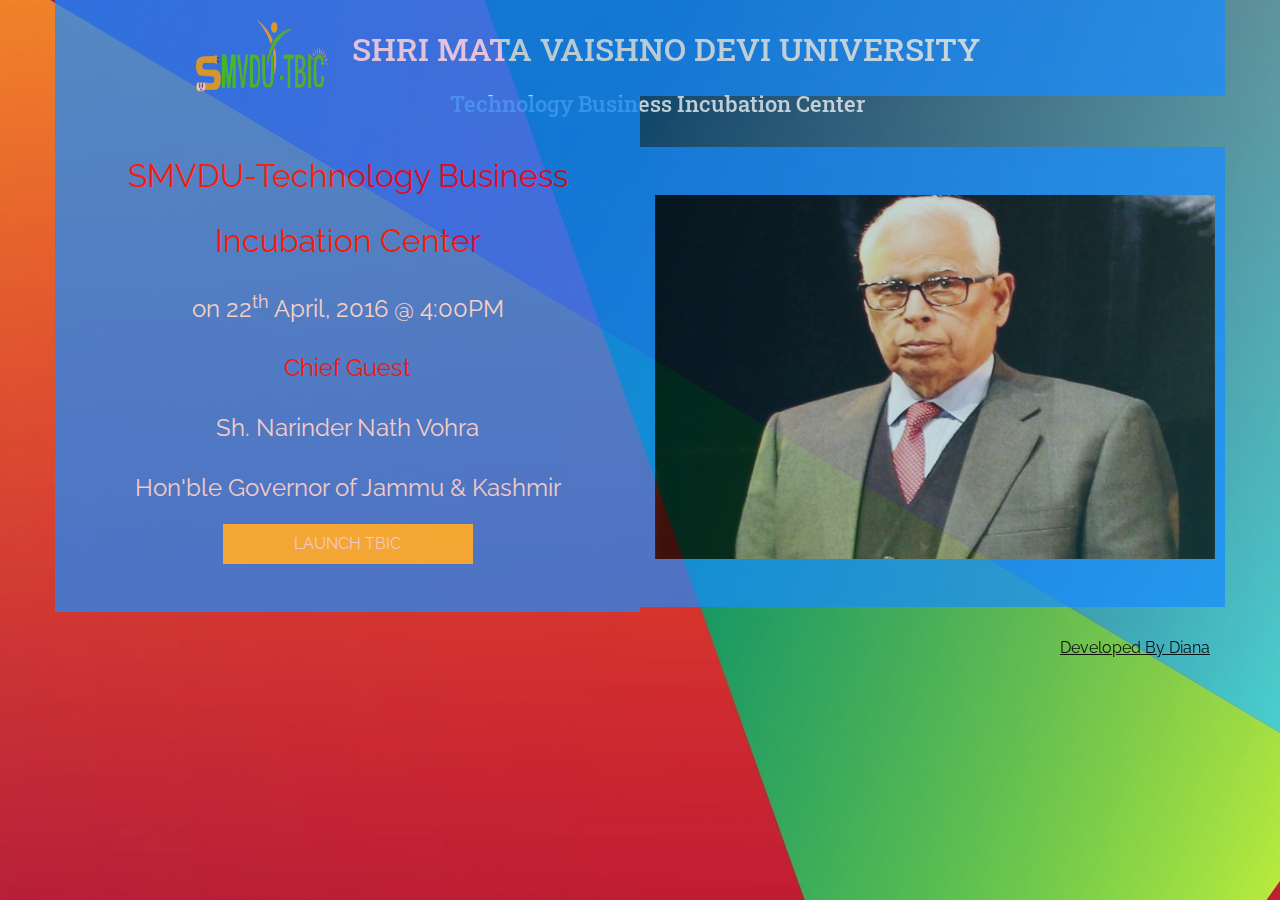
<file: index.html>
<html lang="en" class="gr__TBIC_smvdu_ac_in"><head>
        <meta charset="utf-8">
        <meta http-equiv="X-UA-Compatible" content="IE=edge">
        <meta name="viewport" content="width=device-width, initial-scale=1">
        <meta name="description" content="">
        <meta name="author=diana" content="SMVD University">
        <title>SMVDU-TBIC</title>
        <link href="css/theme.css" rel="stylesheet">
        <link href="css/style.css" rel="stylesheet">
        <link type="text/css" rel="stylesheet" href="css/flipclock.css">
        <link href="https://fonts.googleapis.com/css?family=Roboto+Slab:400,300,700,100" rel="stylesheet" type="text/css">
        <link href="https://fonts.googleapis.com/css?family=Raleway:300,700,900,500" rel="stylesheet" type="text/css">
        <link rel="icon" href="img/logo.jpg" type="image/jpg">
        
    <style type="text/css"></style></head>
    <body style="background-image:url(img/mult.jpg);background-repeat: repeat; opacity:0.9; overflow-x: hidden" data-gr-c-s-loaded="true">
        <section id="about"  class="number wow fadeInUp" data-wow-delay="300ms">
            <div class="container-fluid" >
                <div class="container">
                    <div class="row">
                    <div class="col-md-12 opaline">
                    <img src="img/logo.jpg" alt="" class="img-responsive" style="height:90px; width:140px;position: fixed;top: 1%;left: 15%;">
                                <h2 style="position: fixed; color:black;top: 1%;left: 25%; color:white;  font-size: 200%">&nbsp;&nbsp;&nbsp;&nbsp;SHRI MATA VAISHNO DEVI UNIVERSITY</h2>
                                <h5 style="position: fixed;top: 9%;left: 32%; color:white">&nbsp;&nbsp;&nbsp;&nbsp;&nbsp;&nbsp;&nbsp;&nbsp;Technology Business Incubation Center</h5>
                    </div>
                    </div>
                    <div class="row">
                        <div class="col-md-6 opaline">
                            <div class="row">
                                <div class="col-md-12 text-center">
            
                                    <p style="font-size: 200%"><span style="color:red;">SMVDU-Technology Business Incubation Center</p>
                                 <p style="font-size: 150%">on 22<sup>th</sup> April, 2016 @ 4:00PM</p>
                                     <p style="color:red; font-size: 150%">Chief Guest</p>
                                    <p style="font-size: 150%">Sh. Narinder Nath Vohra</p>
                                    <p style="font-size: 150%">Hon'ble Governor of  Jammu & Kashmir</p>
                                    <a data-scroll class="btn btn-start btn-warning " style="width:250px;" href="smvdu_tbic.html">LAUNCH TBIC</a>
                                </div>
                            </div>
                        </div>
                        <div class="col-md-6 opaline" style="margin-top:51px;">
                        <image width="560" height="364" src="img/cn1.jpg" frameborder="0" allowfullscreen=""></image>                       
                        </div>
                    </div>
                    
        </section>
   


   <div style="text-align:right;  margin-right:70px; margin-top:20px;">
   <a href="http://nilay1101.github.io/Diana/" style="color:black;"><u>Developed By Diana</u></a></div>
       <script src="js/jquery-2.1.4.min.js"></script>
        <script src="js/bootstrap.min.js"></script>
    
 <script>
      $(document).ready(function() {
                                // This command is used to initialize some elements and make them work 
                               
                    
                              $('.mod3').tooltip({title: "click here to enter",animation: true});
                          }
                             
    </script>

</body>
</html>
</file>
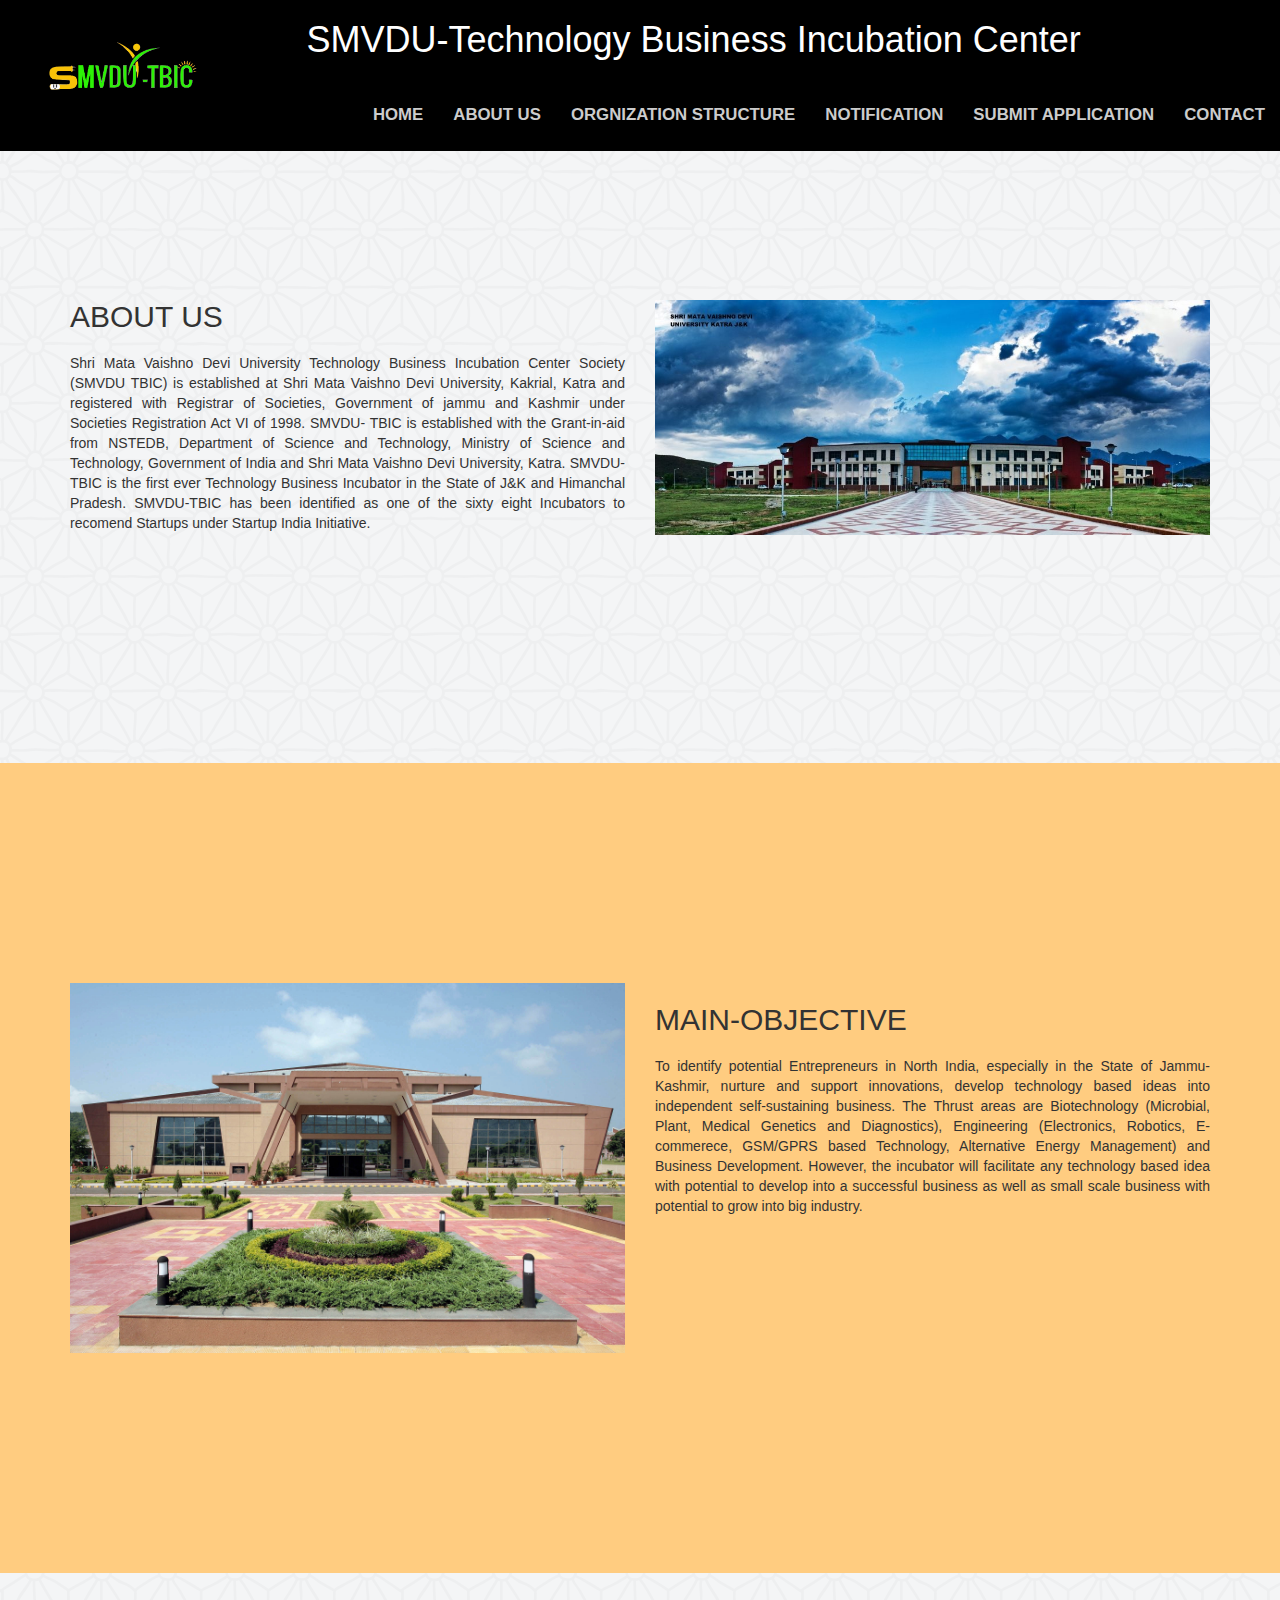
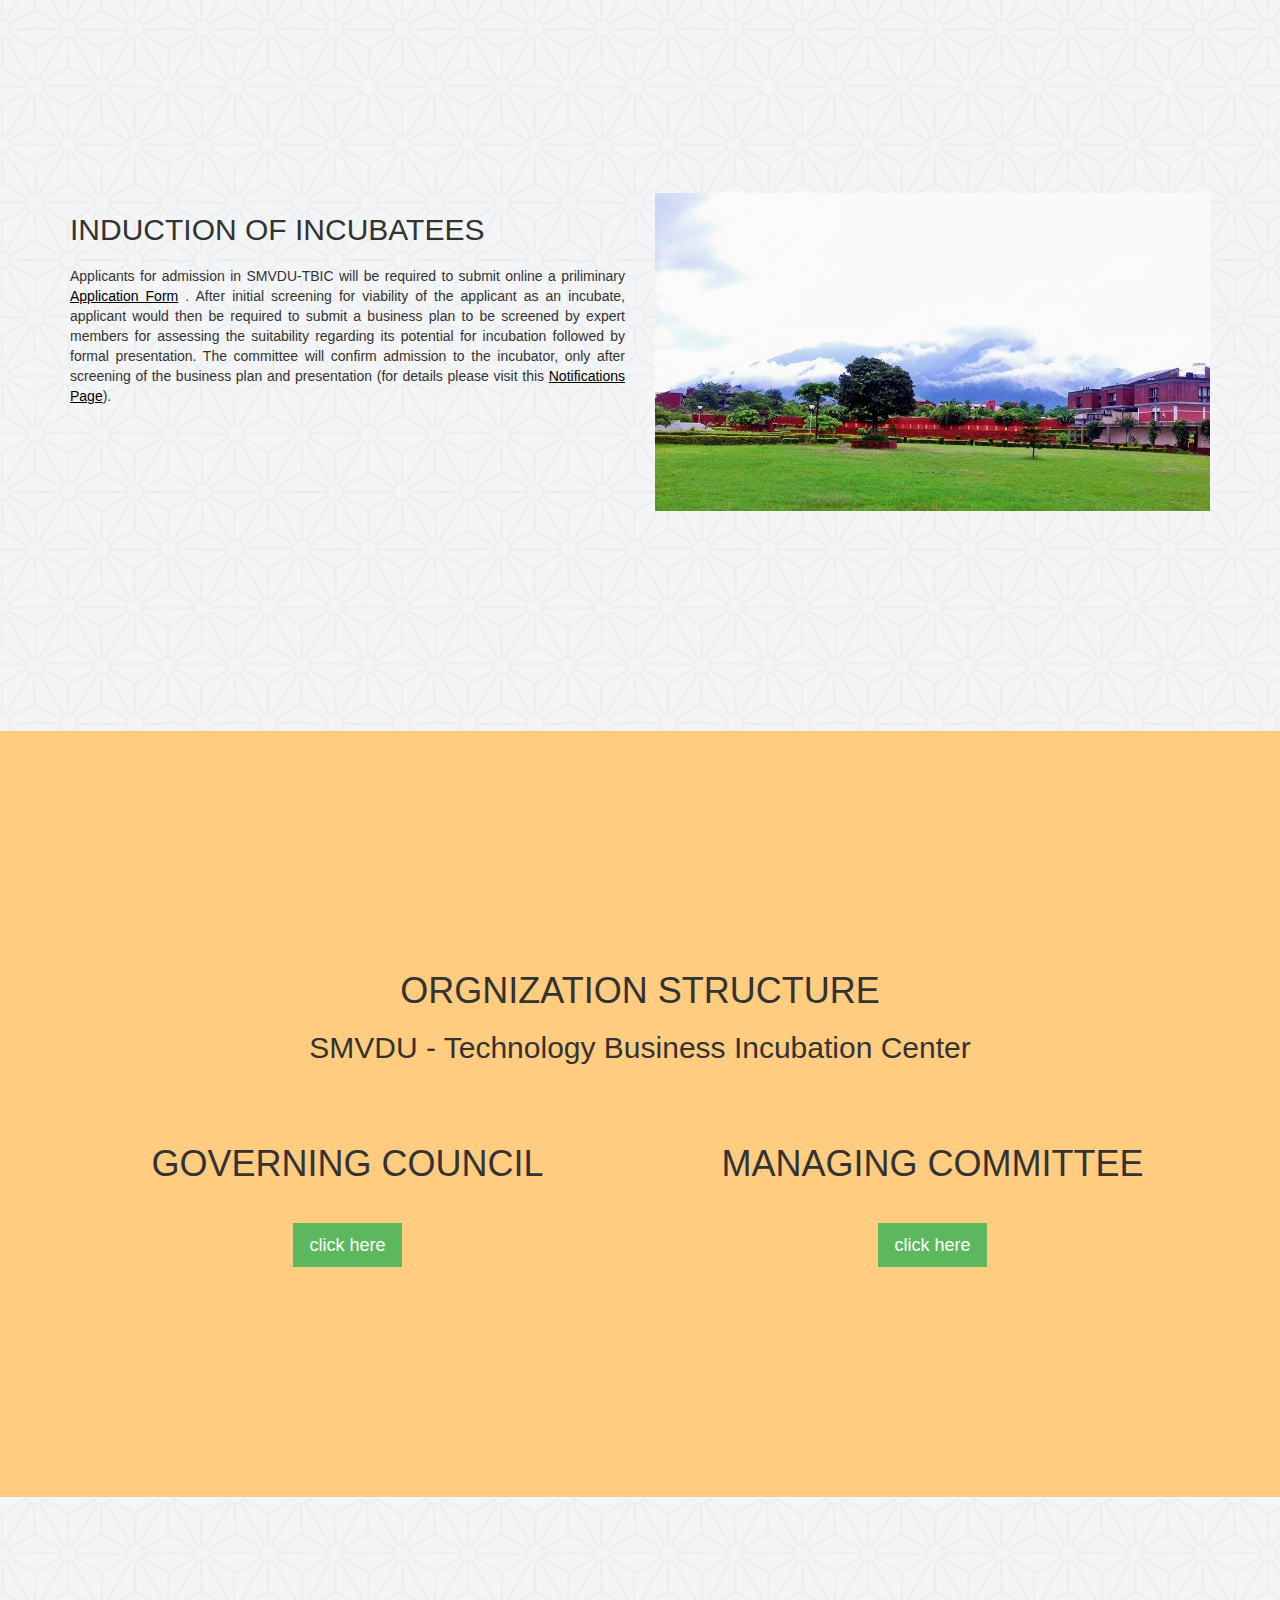
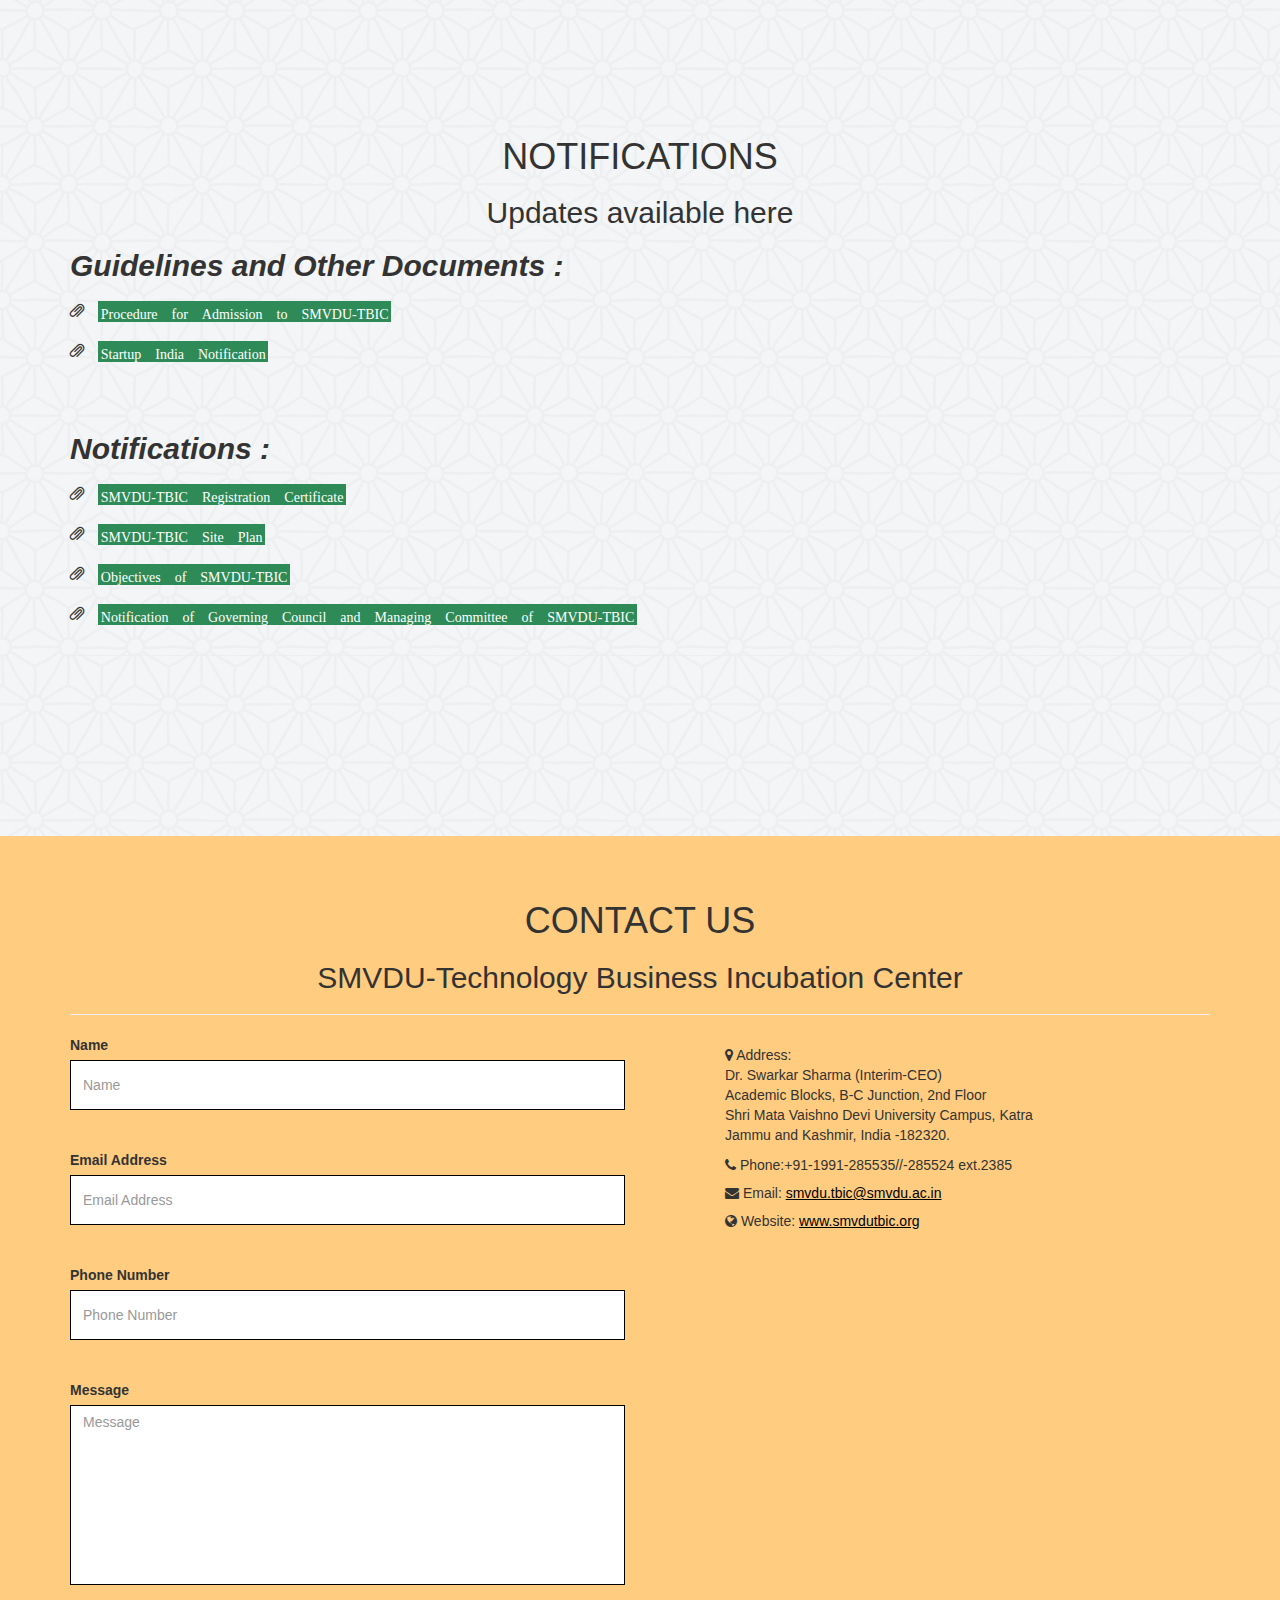
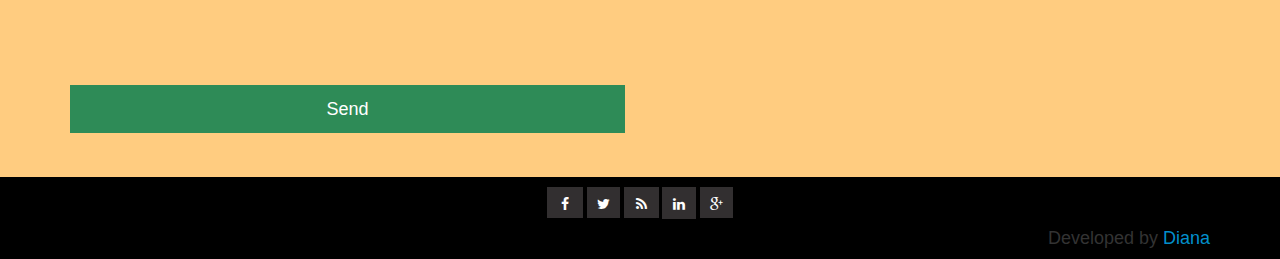
<file: content.html>
<html><head>
    <meta charset="utf-8">
    <title>SMVDU-TBIC</title>
    <meta name="description" content="Shri Mata Vaishno Devi University Technology Business Incubation Center Society (SMVDU TBIC) is established at Shri Mata Vaishno Devi University, Kakrial, Katra and registered with Registrar of Societies, Government of jammu and Kashmir under Societies Registration Act VI of 1998. SMVDU-TBIC is established with the Grant-in-aid of approximately Five Crores from NSTEDB, Department of Science and Technology, Ministry of Science and Technology, Government of India.">
    <meta name="keywords" content="Shri Mata Vaishno Devi University, Technology Business Incubation Center, SMVDU, SMVDU-TBIS, NSTEDB, Department of Science and Technology, Ministry of Science and Technology, Government of India.">
    <meta name="author=madan" content="SMVDU-TBIC">
    <meta name="viewport" content="width=device-width, initial-scale=1.0">
    <meta name="description" content="">
    <title>SMVDU-TBIC</title>
    <link href="css/bootstrap.min.css" rel="stylesheet">
    <link href="css/animate.min.css" rel="stylesheet">
    <link href="css/font-awesome.min.css" rel="stylesheet">
    <link href="css/scrolling-nav.css" rel="stylesheet">
    <link href="css/main.css" rel="stylesheet">
    <link id="css-preset" href="css/presets/preset1.css" rel="stylesheet">
    <link href="css/responsive.css" rel="stylesheet">
    <script src="https://ajax.googleapis.com/ajax/libs/jquery/1.12.0/jquery.min.js"></script>
    <!--[if lt IE 9]>
      <script src="js/html5shiv.js"></script>
      <script src="js/respond.min.js"></script>
    <![endif]-->
    <link href="http://fonts.googleapis.com/css?family=Open+Sans:300,400,600,700" rel="stylesheet" type="text/css">
    <link rel="shortcut icon" href="img/logo.jpg">
  </head><body data-spy="scroll" data-target=".nav" data-offset="50">
    <!--.preloader-->
    <div class="preloader">
      <i class="fa fa-circle-o-notch fa-spin"></i>
    </div>
    <!--/.preloader-->
    <!--starting of navigation bar -->
    <header id="home">
      <nav class="navbar   navbar-fixed-top" role="navigation" style="background-color: black;">
        <div class="container-fluid">
          <div class="navbar-header page-scroll">
            <button type="button" class="navbar-toggle" data-toggle="collapse" data-target=".navbar-ex1-collapse">
              <span class="sr-only">Toggle navigation</span>
              <span class="icon-bar"></span>
              <span class="icon-bar"></span>
              <span class="icon-bar"></span>
            </button>
            <h1 style="float:right; margin-top:0px; margin-left:0px;  font-style:bold;text-shadow:6px; font-stretch:5px; color :white;">&nbsp;&nbsp;&nbsp;&nbsp;&nbsp;&nbsp;&nbsp;&nbsp;&nbsp;SMVDU-Technology
              Business Incubation Center&nbsp;&nbsp;&nbsp;</h1>
            <a class="navbar-brand page-scroll" href="smvdu_tbic.html"> 
              <h1 style="float:left; margin-top:0px; margin-left:30px; "><img href="smvdu_tbic.html" class="img- responsive" src="img/logo.jpg" alt="logo" style="height:60px;">
              </h1>
          </a>
          </div>
          <!-- Collect the nav links, forms, and other content for toggling -->
          <div class="collapse navbar-collapse navbar-ex1-collapse" style="float:bottom;">
            <ul class="nav navbar-nav navbar-right">
              <!-- Hidden li included to remove active class from about link when scrolled
              up past about section -->
              <li>
                <a class="page-scroll" href="smvdu_tbic.html">Home</a>
              </li>
              <li>
                <a class="page-scroll" href="#features">About us</a>
              </li>
              <li>
                <a class="page-scroll" href="#orgnization">Orgnization Structure</a>
              </li>
              <li>
                <a class="page-scroll" href="#noti">Notification</a>
              </li>
              <li>
                <a class="page-scroll" href="https://docs.google.com/forms/d/1EBMcqpjV7XUwqPvpuGTLwEDQfrjT7JKwtShl37h8wWQ/viewform">Submit Application</a>
              </li>
              <li>
                <a class="page-scroll" href="#contact">Contact</a>
              </li>
            </ul>
          </div>
          <!-- /.navbar-collapse -->
        </div>
        <!-- /.container -->
      </nav>
    </header>


    <!--end of navigation bar -->
    <!--strting of about us section -->
    <section id="features" class="section main-feature-gray container-fluid" style="background:url(img/asanoha.png);">
      <div class="container" style="font-color:black;">
        <div class="row">
          <div class="col-md-6  col-sm-6 wow animated fadeInRightBig" data-wow-duration="1000ms" data-wow-delay="300ms">
            <div class="feature-item" style="margin-top:80px;">
              <h2 class="title-small" style="text-decoration:none;">ABOUT US</h2>
              <p class="text-justify">Shri Mata Vaishno Devi University Technology Business Incubation Center
                Society (SMVDU TBIC) is established at Shri Mata Vaishno Devi University,
                Kakrial, Katra and registered with Registrar of Societies, Government of
                jammu and Kashmir under Societies Registration Act VI of 1998. SMVDU- TBIC
                is established with the Grant-in-aid from NSTEDB, Department of Science
                and Technology, Ministry of Science and Technology, Government of India
                and Shri Mata Vaishno Devi University, Katra. SMVDU-TBIC is the first ever
                Technology Business Incubator in the State of J&amp;K and Himanchal Pradesh.
                SMVDU-TBIC has been identified as one of the sixty eight Incubators to
                recomend Startups under Startup India Initiative.</p>
            </div>
          </div>
          <div style="margin-top:80px;" class="col-md-6 col-sm-6 wow animated fadeInLeftBig" data-wow-duration="1000ms" data-="" wow-delay="300ms">
            <img src="img/slider1.jpg" class="img-responsive" alt="smvdu">
          </div>
        </div>
      </div>
    </section>
    <!--end of about section -->
    <section id="incubation" class="section container-fluid" style="background-color:#FFCC80">
      <div class="container">
        <div class="row">
          <div class="col-md-6 col-sm-6 wow animated fadeInRightBig" data-wow-duration="1000ms" data-wow-delay="300ms">
            <img src="img/slider2.jpg" class="img-responsive" alt="">
          </div>
          <div class="col-md-6 col-sm-6 wow animated fadeInLeftBig" data-wow-duration="1000ms" data-wow-delay="300ms">
            <div class="feature-item">
              <h2 class="title-small" style="text-decoration:none;">MAIN-OBJECTIVE</h2>
              <p class="text-justify">To identify potential Entrepreneurs in North India, especially in the
                State of Jammu-Kashmir, nurture and support innovations, develop technology
                based ideas into independent self-sustaining business. The Thrust areas
                are Biotechnology (Microbial, Plant, Medical Genetics and Diagnostics),
                Engineering (Electronics, Robotics, E-commerece, GSM/GPRS based Technology,
                Alternative Energy Management) and Business Development. However, the incubator
                will facilitate any technology based idea with potential to develop into
                a successful business as well as small scale business with potential to
                grow into big industry.</p>
            </div>
          </div>
        </div>
      </div>
    </section>
    <section id="main-features" class="section container-fluid main-feature-gray" style="background:url(img/asanoha.png);">
      <div class="container">
        <div class="row">
          <div class="col-md-6 col-sm-6 wow animated fadeInLeftBig" data-wow-duration="1000ms" data-wow-delay="300ms">
            <div class="feature-item">
              <h2 class="title-small" style="text-decoration:none;">INDUCTION OF INCUBATEES</h2>
              <p class="text-justify">Applicants for admission in SMVDU-TBIC will be required to submit online
                a priliminary
                <a href="https://docs.google.com/a/smvdu.ac.in/forms/d/1EBMcqpjV7XUwqPvpuGTLwEDQfrjT7JKwtShl37h8wWQ" style="color:black;" class="clik"><u>Application Form</u></a>
                <u></u>. After initial screening for viability of the applicant as an incubate,
                applicant would then be required to submit a business plan to be screened
                by expert members for assessing the suitability regarding its potential
                for incubation followed by formal presentation. The committee will confirm
                admission to the incubator, only after screening of the business plan and
                presentation (for details please visit this
                <a href="#noti" style="color:black;"><u>Notifications Page</u></a>).</p>
            </div>
          </div>
          <div class="col-md-6 col-sm-6 wow animated fadeInRightBig" data-wow-duration="1000ms" data-wow-delay="300ms">
            <img src="img/slider3.jpg" class="img-responsive" alt="">
          </div>
        </div>
      </div>
    </section>
    <!--starting of orgnization section-->
    <section id="orgnization" class="section" style="background-color: #FFCC80">
      <div class="container">
        <div class="section-header">
          <h1 class="section-title wow animated fadeInRight" data-wow-duration="1000ms" data-wow-delay="300ms" style="text-align:center; text-decoration:none;">ORGNIZATION STRUCTURE</h1>
          <h2 class="section-subtitle wow  animated fadeInRight" data-wow-duration="1000ms" data-wow-delay="400ms" style="text-align:center;">SMVDU - Technology Business Incubation Center</h2>
          <div class="row" style=" margin-top:60px;">
            <div class="col-md-6">
              <h1 style="text-align:center;">GOVERNING COUNCIL
                <br>
                <br>
                <button class="btn btn-success btn-lg showbtn" ;="" "=" " style="text-align:center
                " margin-left:=" " 30px;"="">click here</button>
              </h1>
              <table class="table table-hover table-bordered showtbl hideit" style="text-align:left;">
                <tbody>
                  <tr>
                    <th scope="row">1</th>
                    <td>Prof. Sanjeev Jain, Hon'ble Vice Chancellor, SMVDU</td>
                    <td>Chairperson</td>
                  </tr>
                  <tr>
                    <th scope="row">2</th>
                    <td>Prof. V. Verma, Dean Faculty of Engineering, SMVDU</td>
                    <td>Vice-Chairperson</td>
                  </tr>
                  <tr>
                    <th scope="row">3</th>
                    <td>Sh. Ajeet K. Sahu, CEO, SMVDSB, Katra</td>
                    <td>Member</td>
                  </tr>
                  <tr>
                    <th scope="row">4</th>
                    <td>Sh. Satesh Nehru, Secretary S&amp;T Deptt., J&amp;K Govt, Jammu </td>
                    <td>External Member</td>
                  </tr>
                  <tr>
                    <th scope="row">5</th>
                    <td>Sh. Harkesh Mittal, Member Secretary NSTEDB, DST, GOI, New Delhi</td>
                    <td>External Member</td>
                  </tr>
                  <tr></tr>
                  <tr>
                    <th scope="row">6</th>
                    <td>Sh. Ajay Khajuria, Registrar, SMVDU, Katra</td>
                    <td>Member</td>
                  </tr>
                  <tr>
                    <th scope="row">7</th>
                    <td>Dr. Jyoti Sharma, Head, School of Business, SMVDU, Katra</td>
                    <td>Member</td>
                  </tr>
                  <tr>
                    <th scope="row">8</th>
                    <td>Dr. Amit K. Pandit, Head, Deptt. Of Electronics &amp; Comm. Engineering, SMVDU, Katra</td>
                    <td>Member</td>
                  </tr>
                  <tr>
                    <th scope="row">9</th>
                    <td>Dr. Ashutosh Vashishtha, Coordinator, SMVDU-TBIC, Katra</td>
                    <td>Invitee</td>
                  </tr>
                  <tr>
                    <th scope="row">10</th>
                    <td>Dr. Swarkar Sharma, Interim-CEO, SMVDU-TBIC, Katra</td>
                    <td>Member Secratary</td>
                  </tr>
                </tbody>
              </table>
            </div>
            <div class="col-md-6">
              <h1 style="text-align:center;">MANAGING COMMITTEE
                <br>
                <br>
                <button class="btn btn-success btn-lg secbtn" style="text-align:center; ">click here</button>
              </h1>
              <div class="text-center">
                <table class="table table-hover table-bordered mngtbl hideit" style="text-align:left;">
                  <tbody>
                    <tr>
                      <th scope="row">1</th>
                      <td>Prof. Sanjeev Jain, Hon'ble Vice Chancellor, SMVDU, Katra</td>
                      <td>Chairperson</td>
                    </tr>
                    <tr>
                      <th scope="row">2</th>
                      <td>Prof. V. Verma, Dean, Faculty of Engineering, SMVDU, Katra</td>
                      <td>Vice-Chairperson</td>
                    </tr>
                    <tr>
                      <th scope="row">3</th>
                      <td>Prof. V. K. Bhat, Dean, Faculty of Science, SMVDU, Katra</td>
                      <td>Member</td>
                    </tr>
                    <tr>
                      <th scope="row">4</th>
                      <td>Dr. Anil Wali, M.D. FITT, IIT Delhi, New Delhi</td>
                      <td>External Member</td>
                    </tr>
                    <tr>
                      <th scope="row">5</th>
                      <td>Er. Yashwant Dev Panwar, Head PFC, TOFAC, MoS&amp;T, New Delhi</td>
                      <td>External Member</td>
                    </tr>
                    <tr></tr>
                    <tr>
                      <th scope="row">6</th>
                      <td>Dr. Apoorv Ranjan Sharma, Mumbai</td>
                      <td>External Member</td>
                    </tr>
                    <tr>
                      <th scope="row">7</th>
                      <td>Sh. Ajay Khajuria, Registrar, SMVDU, Katra</td>
                      <td>Member</td>
                    </tr>
                    <tr>
                      <th scope="row">8</th>
                      <td>Sh. Shadi L. Pandita, Finance Officer, SMVDU, Katra</td>
                      <td>Member</td>
                    </tr>
                    <tr>
                      <th scope="row">9</th>
                      <td>Dr. Ashutosh Vashishtha, Coordinator, SMVDU-TBIC, Katra</td>
                      <td>Member</td>
                    </tr>
                    <tr>
                      <th scope="row">10</th>
                      <td>Thrust Area-1 Internal Expert, SMVDU, Katra</td>
                      <td>Special Invitee</td>
                    </tr>
                    <tr>
                      <th scope="row">11</th>
                      <td>Thrust Area-2 Internal Expert, SMVDU, Katra</td>
                      <td>Special Invitee</td>
                    </tr>
                    <tr>
                      <th scope="row">12</th>
                      <td>Dr. Swarkar Sharma, Interim-CEO SMVDU-TBIC, Katra</td>
                      <td>Member Secratary</td>
                    </tr>
                  </tbody>
                </table>
              </div>
            </div>
          </div>
        </div>
      </div>
    </section>
    <!--end of orgnization section -->
    <section id="noti" class="section" style="background:url(img/asanoha.png);">
      <div class="container">
        <div class="section-header">
          <h1 class="section-title wow animated fadeInRight" data-wow-duration="1000ms" data-wow-delay="300ms" style="text-align:center; text-decoration:none;">NOTIFICATIONS</h1>
          <h2 class="section-subtitle wow  animated fadeInRight" data-wow-duration="1000ms" data-wow-delay="400ms" style="text-align:center;">Updates available here</h2>
        </div>
        <div class="row-fluid">
          <div class="span12 justify">
            <p class="notification-title"></p>
            <h2>
              <i>
                <b>Guidelines and Other Documents :</b>
              </i>
            </h2>
            <p></p>
          </div>
        </div>
        <!-- start: Row -->
        <div class="row-fluid">
          <div class="span12 ">
            <div class="span2"></div>
            <div class="span10">
              <p></p>
              <ul class="justify_b">
                <li>
                  <span class="glyphicon glyphicon-paperclip">
                    <a href="notification/AdmissionTBIC.pdf" class="mod1"> <mark style="color:white; background-color:seagreen">Procedure for Admission to SMVDU-TBIC</mark></a>
                  </span>
                </li>
                <br>
                <li>
                  <span class="glyphicon glyphicon-paperclip">
                    <a href="notification/startup.pdf" class="mod1"> <mark style="color:white; background-color:seagreen">Startup India Notification</mark></a>
                  </span>
                </li>
              </ul>
              <p></p>
            </div>
          </div>
        </div>
        <br>
        <br>
        <!-- end: Row -->
        <div class="row-fluid">
          <div class="span12 justify">
            <p class="notification-title"></p>
            <h2>
              <i>
                <b>Notifications :</b>
              </i>
            </h2>
            <p></p>
          </div>
        </div>
        <!-- start: Row -->
        <div class="row-fluid">
          <div class="span12 ">
            <div class="span2"></div>
            <div class="span10">
              <p></p>
              <ul class="justify_b">
                <li>
                  <span class="glyphicon glyphicon-paperclip">
                    <a href="notification/registration.pdf" class="mod1"> <mark style="color:white; background-color:seagreen">SMVDU-TBIC Registration Certificate</mark></a>
                  </span>
                </li>
                <br>
                <li>
                  <span class="glyphicon glyphicon-paperclip">
                    <a href="notification/siteplan.pdf" class="mod1"><mark style="color:white; background-color:seagreen">SMVDU-TBIC Site Plan</mark></a>
                  </span>
                </li>
                <br>
                <li>
                  <span class="glyphicon glyphicon-paperclip">
                    <a href="notification/objectives.pdf" class="mod1"><mark style="color:white; background-color:seagreen">Objectives of SMVDU-TBIC</mark></a>
                  </span>
                </li>
                <br>
                <li>
                  <span class="glyphicon glyphicon-paperclip">
                    <a href="notification/GCandMC.pdf" class="mod1"><mark style="color:white; background-color:seagreen">Notification of Governing Council and Managing Committee of SMVDU-TBIC</mark></a>
                  </span>
                </li>
              </ul>
              <p></p>
            </div>
          </div>
        </div>
        <!-- end: Row -->
        <div class="clearfix"></div>
        <hr class="clean">
      </div>
      <!-- end: Wrapper -->
      <!--end: Container -->
    </section>
    <section id="contact" style="background-color:  #FFCC80">
      <div class="container">
        <div class="row">
          <div class="col-lg-12 text-center wow animated fadeInRight">
            <h1>CONTACT US</h1>
            <h2>SMVDU-Technology Business Incubation Center</h2>
            <hr class="star-primary">
          </div>
        </div>
        <div class="row">
          <div class="col-lg-6 ">
            <!-- To configure the contact form email address, go to mail/contact_me.php
            and update the email address in the PHP file on line 19. -->
            <!-- The form should work on most web servers, but if the form is not
            working you may need to configure your web server differently. -->
            <form name="sentMessage" id="contactForm" novalidate="">
              <div class="row control-group">
                <div class="form-group col-xs-12 floating-label-form-group controls">
                  <label>Name</label>
                  <input type="text" class="form-control" placeholder="Name" id="name" required="" data-validation-required-message="Please enter your name.">
                  <p class="help-block text-danger"></p>
                </div>
              </div>
              <div class="row control-group">
                <div class="form-group col-xs-12 floating-label-form-group controls">
                  <label>Email Address</label>
                  <input type="email" class="form-control" placeholder="Email Address" id="email" required="" data-validation-required-message="Please enter your email address.">
                  <p class="help-block text-danger"></p>
                </div>
              </div>
              <div class="row control-group">
                <div class="form-group col-xs-12 floating-label-form-group controls">
                  <label>Phone Number</label>
                  <input type="tel" class="form-control" placeholder="Phone Number" id="phone" required="" data-validation-required-message="Please enter your phone number.">
                  <p class="help-block text-danger"></p>
                </div>
              </div>
              <div class="row control-group">
                <div class="form-group col-xs-12 floating-label-form-group controls">
                  <label>Message</label>
                  <textarea rows="5" class="form-control" placeholder="Message" id="message" required="" data-validation-required-message="Please enter a message."></textarea>
                  <p class="help-block text-danger"></p>
                </div>
              </div>
              <br>
              <div id="success"></div>
              <div class="row">
                <div class="form-group col-xs-12">
                  <button type="submit" class="btn btn-success btn-submit btn-lg">Send</button>
                </div>
              </div>
            </form>
          </div>
          <div class="col-sm-6">
            <div class="contact-info wow fadeInUp" data-wow-duration="1000ms" data-wow-delay="300ms">
              <p></p>
              <ul class="address">
                <li>
                  <i class="fa fa-map-marker"></i>
                  <span>Address:</span>
                  <p style="font-color:black;">Dr. Swarkar Sharma (Interim-CEO)
                    <br>Academic Blocks, B-C Junction, 2nd Floor
                    <br>Shri Mata Vaishno Devi University Campus, Katra
                    <br>Jammu and Kashmir, India -182320.
                    <br>
                  </p>
                </li>
                <li>
                  <i class="fa fa-phone"></i>
                  <span>Phone:</span>+91-1991-285535//-285524 ext.2385</li>
                <li>
                  <i class="fa fa-envelope"></i>
                  <span>Email:</span>
                  <a style="color:black;" class="mod3" href="mailto:smvdu.tbic@smvdu.ac.in"> <u>smvdu.tbic@smvdu.ac.in</u></a>
                </li>
                <li>
                  <i class="fa fa-globe"></i>
                  <span>Website:</span>
                  <a class="mod4" style="color:black;" href="http://smvdutbic.org/"><u>www.smvdutbic.org</u></a>
                </li>
              </ul>
            </div>
          </div>
        </div>
      </div>
    </section>
    <div style="background-color:black;">
      <div class="container">
        <div class="row">
          <div class="col-lg-12 text-center">
            <div class="footer-social-icons">
              <ul class="social-icons">
                <li>
                  <a href="https://www.facebook.com" class="social-icon"> <i class="fa fa-facebook"></i></a>
                </li>
                <li>
                  <a href="https://twitter.com/sawerkar" class="social-icon"> <i class="fa fa-twitter"></i></a>
                </li>
                <li>
                  <a href="https://plus.google.com/110968846173008872351" class="social-icon"> <i class="fa fa-rss"></i></a>
                </li>
                <li>
                  <a href="https://www.linkedin.com/" class="social-icon"> <i class="fa fa-linkedin"></i></a>
                </li>
                <li>
                  <a href="https://plus.google.com/110968846173008872351" class="social-icon"> <i class="fa fa-google-plus"></i></a>
                </li>
              </ul>
            </div>
            <div style=" text-decoration:none;">
              <h4 class="text-right">Developed by
                <a href="http://nilay1101.github.io/Diana/" class="mox">Diana</a>
              </h4>
            </div>
          </div>
        </div>
      </div>
    </div>
    <script src="js/jquery-2.1.4.min.js"></script>
    <script src="js/bootstrap.min.js"></script>
    <script src="js/material.min.js"></script>
    <script src="js/wow.js"></script>
    <script src="js/jquery.mmenu.min.all.js"></script>
    <script src="js/count-to.js"></script>
    <script src="js/jquery.inview.min.js"></script>
    <script src="js/classie.js"></script>
    <script src="js/jquery.nav.js"></script>
    <script src="js/smooth-on-scroll.js"></script>
    <script src="js/smooth-scroll.js"></script>
    <script src="js/main.js"></script>
    <script src="js/contact_me.js"></script>
    <script src="js/jqBootstrapValidation.js"></script>
    <script>
      $(document).ready(function() {
                                // This command is used to initialize some elements and make them work properly
                                $.material.init();
                                 $('body').scrollspy({target: ".nav", offset: 50}); 
                                  $('.mod1').tooltip({title: "click here for pdf", delay: {show: 500, hide: 100}, animation: true}); 
                                     $('.mox').tooltip({title: "Diana : The community", delay: {show: 500, hide: 100}, animation: true});
                    
                              $('.mod3').tooltip({title: "click here to mail",animation: true});
                              $('.mod4').tooltip({title: "visit here for detail",animation: true});
                               $('.clik').tooltip({title: "click here",animation: true});
                                        $('.clk').tooltip({title: "click here",animation: true});
                            });
    </script>
  

</body></html>
</file>
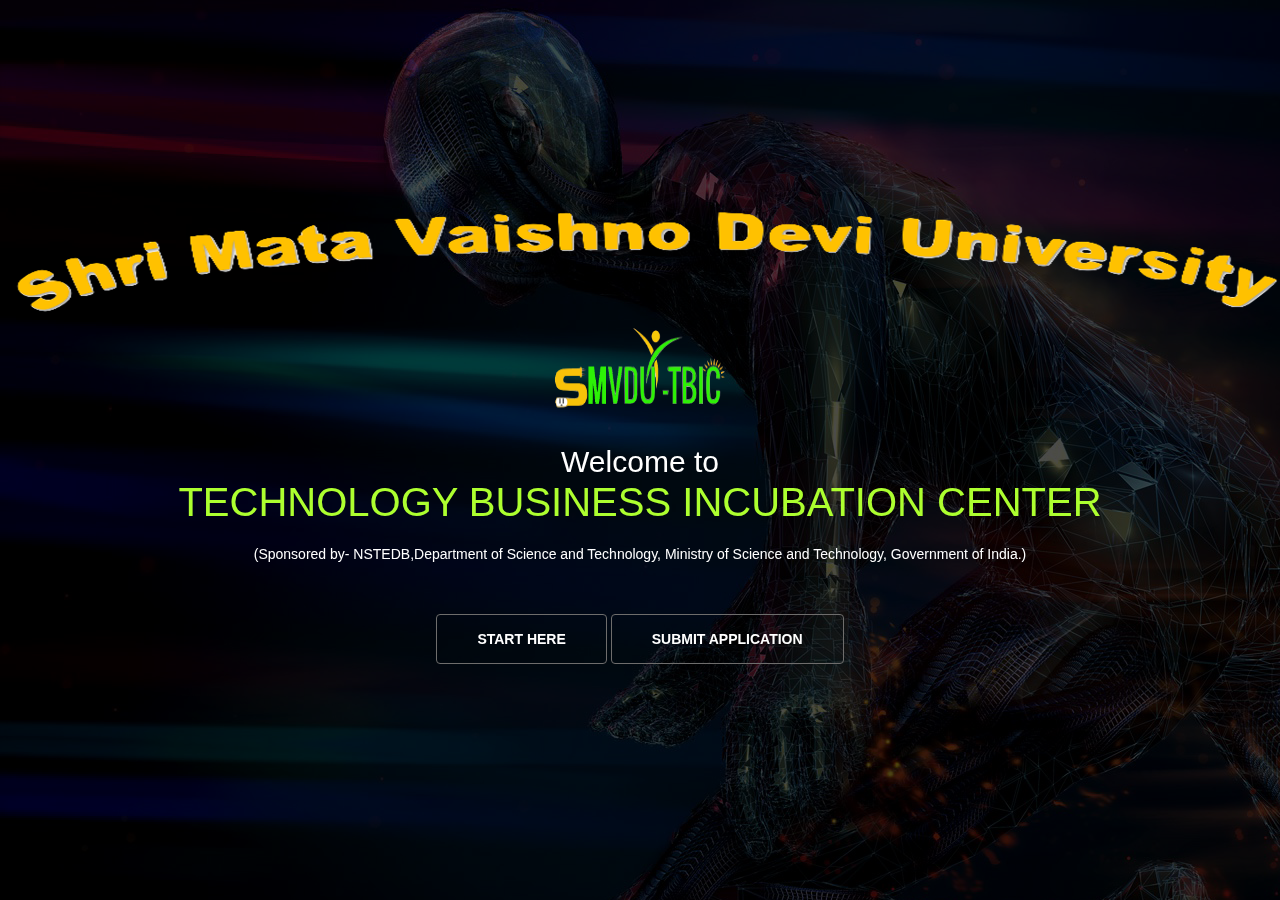
<file: smvdu_tbic.html>
<!DOCTYPE html>
<html lang="en">
<head>
  <meta charset="utf-8">
   <title>SMVDU-TBIC</title>
    <meta name="description" content="Shri Mata Vaishno Devi University Technology Business Incubation Center Society (SMVDU TBIC) is established at Shri Mata Vaishno Devi University, Kakrial, Katra and registered with Registrar of Societies, Government of jammu and Kashmir under Societies Registration Act VI of 1998. SMVDU-TBIC is established with the Grant-in-aid of approximately Five Crores from NSTEDB, Department of Science and Technology, Ministry of Science and Technology, Government of India.">
    <meta name="keywords" content="Shri Mata Vaishno Devi University, Technology Business Incubation Center, SMVDU, SMVDU-TBIS, NSTEDB, Department of Science and Technology, Ministry of Science and Technology, Government of India.">
    <meta name="author=madan" content="SMVDU-TBIC">
  <meta name="viewport" content="width=device-width, initial-scale=1.0">
  <meta name="description" content="">
  <title>SMVDU-TBIC</title>
  <link href="css/bootstrap.min.css" rel="stylesheet">
  <link href="css/animate.min.css" rel="stylesheet"> 
  <link href="css/font-awesome.min.css" rel="stylesheet">
  <link href="css/scrolling-nav.css" rel="stylesheet">
  <link href="css/main.css" rel="stylesheet">
  <link id="css-preset" href="css/presets/preset1.css" rel="stylesheet">
  <link href="css/responsive.css" rel="stylesheet">
   <script src="https://ajax.googleapis.com/ajax/libs/jquery/1.12.0/jquery.min.js"></script>


  <script src="http://maxcdn.bootstrapcdn.com/bootstrap/3.3.6/js/bootstrap.min.js"></script>
  <!--[if lt IE 9]>
    <script src="js/html5shiv.js"></script>
    <script src="js/respond.min.js"></script>
  <![endif]-->
  
  <link href='http://fonts.googleapis.com/css?family=Open+Sans:300,400,600,700' rel='stylesheet' type='text/css'>
  <link rel="shortcut icon" href="img/logo.jpg">
</head><!--/head-->

<body  style="background-image: url(img/150294.jpg)" >

  <!--.preloader-->
  <div class="preloader"> <i class="fa fa-circle-o-notch fa-spin"></i></div>
  <!--/.preloader-->




  <header id="home">



    <div id="home-slider" class="carousel slide carousel-fade" data-ride="carousel">
      <div class="carousel-inner">
        <div class="item active">
          
  
          <div class="caption">
            <br>
            <br>

              <span  ><img src="img/smvdu1.jpg"  class="logo" style="height:110px; width:1300px;" /></span>
              <br>
          <span ><img src="img/logo.jpg" style="height:100px; width:180px;"/></span>
                <h2 class="animated fadeInLeftBig  style="font-size:50px;"">Welcome to <span style="font-size:40px; color:#ADFF2F"><br>TECHNOLOGY BUSINESS INCUBATION CENTER</span></h1>
        
                    <p class="animated fadeInRightBig" style="font-style:bold;">(Sponsored by- NSTEDB,Department of Science and Technology, Ministry of Science and Technology, Government of India.) <span style="color:blue;"></span>
                   </p>
            <a data-scroll class="btn btn-start  bton animated fadeInUpBig" href="content.html">START HERE</a>
      <a class="btn btn-start  bton1 animated fadeInUpBig" href="https://docs.google.com/forms/d/1EBMcqpjV7XUwqPvpuGTLwEDQfrjT7JKwtShl37h8wWQ/viewform">SUBMIT APPLICATION</a>
          </div>
        </div>
       
      </div>
     


    </div>
<!--/#home-slider-->
    
   
  </header>


    

    <script src="js/jquery-2.1.4.min.js"></script>
    <script src="js/bootstrap.min.js"></script>
       
    <script src="js/jquery.nav.js"></script>      
   
    <script src="js/main.js"></script>

    

    <script>
        $(document).ready(function() {
            // This command is used to initialize some elements and make them work properly
          
             $('body').scrollspy({target: ".nav", offset: 50}); 
    $('.bton').tooltip({title: "click here to enter tbic smvdu!", delay: {show: 500, hide: 100}, animation: true}); 
       $('.bton1').tooltip({title: "click here to submit application!", delay: {show: 500, hide: 100}, animation: true}); 
});
</script>
    </script>

  </body>

</html>
</file>
<file: css/style.css>
h1, h2, h3, h4, h5, h6
{
    font-family: 'Roboto Slab', serif;
}

h1, h2, h3, h4, h5, h6
{
    margin-bottom: 1.1em;
}

.features,
.blog,
.gallery,
.clients,
.prefooter .container-fluid
{
    padding-top: 3.3em;
    padding-bottom: 4.2em;
}

span.typcn::before, i.typcn::before
{
    font-size: 2em;
}

span.x2:before, i.x2:before
{
    font-size: 3.4em;
}

span.x3:before, i.x3:before
{
    font-size: 4.4em;
}

span.x4:before, i.x4:before
{
    font-size: 6em;
}


header .container-fluid
{
    background-image: url('');
    background-repeat: no-repeat;
    background-size: cover;
    height:200px;
    padding-top: 10px;
}

.hamburger
{
    font-size: 2.3em;
    color: #000;
}

.hamburger:hover
{
  color: #FFF;
  cursor: pointer;
}


.logo
{
    background: none;
    border: 0px;
}

.jumbotron
{
    background: none;
    text-align: center;
}

.jumbotron h1,
.jumbotron h2,
.jumbotron h3,
.jumbotron h4,
.jumbotron h5,
.jumbotron h6,
.jumbotron small
{
    color: #FFFFFF;
}

.jumbotron p
{
    color: #FFFFFF;
    margin-bottom: 5%;
}


.number .container-fluid
{
    background-image: url('');
    background-repeat: no-repeat;
    background-size: cover;
    background-position: center;
}

.opaline
{
    padding-top: 3em;
    padding-bottom: 3em;
    background-color:rgb(26, 140, 255);
  opacity:0.8;
}

.opaline h1,
.opaline h2,
.opaline h3,
.opaline h4,
.opaline h5,
.opaline h6,
.opaline p
{
    color: #FFFFFF;
}

.opaline .boxes
{
    margin-top: 10px;
    padding-top: 10px;
    padding-bottom: 5px;
    border: 1px solid #FFF;
}

.boxes .odometer.odometer-theme-default
{
  font-family: 'Roboto Slab', serif;
}

.story .container-fluid
{
    background-image: url('');
    background-repeat: no-repeat;
    background-size: cover;
    background-position: center;
}

.gallery
{
    background-color: #dddddd;
}

.prefooter .container-fluid
{
    background: linear-gradient(
      rgba(33, 37, 43, 0.6),
      rgba(33, 37, 43, 0.6)
    ),

    url(https://unsplash.it/4000/3000?image=528);
}

.prefooter h1,
.prefooter h2,
.prefooter h3,
.prefooter h4,
.prefooter h5,
.prefooter h6,
.prefooter p
{
    color: #FFFFFF;
}
</file>
<file: css/main.css>
/*************************
*******Typography******
**************************/


#home-slider .social-icon{
  float: right;
  margin-right:40px;
  display: inline;
  top:20%;
  margin-right: 30px;

}


h2 {
  font-size: 30px;
  margin-bottom: 20px;
}

h3 {
  font-size: 18px;
}

.btn {
  border: 0;
  border-radius: 0;
}

.btn.btn-primary:hover {
  background-color: #017fb5;
}

.navbar-nav li a:hover, 
.navbar-nav li a:focus {
  outline:none;
  outline-offset: 0;
  text-decoration:none;  
  background: transparent;
}

a {
  text-decoration: none;
  -webkit-transition: 300ms;
  -moz-transition: 300ms;
  -o-transition: 300ms;
  transition: 300ms;
}

a:focus, 
a:hover {
  text-decoration: none;
  outline: none
}

section {
  padding: 220px 0;
}

.heading {
  padding-bottom:90px;
}

.preloader {
  position: fixed;
  top: 0;
  left: 0;
  right: 0;
  bottom: 0;
  z-index: 999999;
  background: #fff;
}

.preloader > i {
  position: absolute;
  font-size: 36px;
  line-height: 36px;
  top: 50%;
  left: 50%;
  height: 36px;
  width: 36px;
  margin-top: -15px;
  margin-left: -15px;
  display: inline-block;
}


/*************************
********Home CSS**********
**************************/
#home-slider {
  overflow: hidden;
  position: relative;
 
  
}

#home-slider .caption {
  position: absolute;
  top: 30%;
  margin-top: -104px;
  left: 0;
  right: 0;
  text-align: center;
  
  z-index: 15;
  font-size: 14px;
  font-weight: 300;
  color: #fff;
}

#home-slider .sos{
  float: right;
  margin-top:30px;
 width: 28px;  // 14px * 2
  height: 28px; // 14px * 2
 margin-right: 30px;S
}
#home-slider .caption h1 {
  color: #fff;
  font-size: 60px;
  font-weight: 700;
  margin-bottom: 30px;
}

.caption .btn-start {
  color: #fff;
  font-size: 14px;
  font-weight: 600;
  padding:14px 40px;
  border: 1px solid #6e6d6c;
  border-radius: 4px;
  margin-top: 40px;
}

.caption .btn-start:hover {
  color: #fff
}

.carousel-fade .carousel-inner .item {
  opacity: 0;
  -webkit-transition-property:;
  transition-property: opacity;
  background-repeat: no-repeat;
  background-size: cover;
  height: 2037px;
}

.carousel-fade .carousel-inner .item:after {
  content: " ";
  position: absolute;
  top: 0;
  bottom: 0;
  left: 0;
  right: 0;
  background: rgba(0,0,0,.7);
}

.carousel-fade .carousel-inner .active {
  opacity: 2;
}
.carousel-fade .carousel-inner .active.left,
.carousel-fade .carousel-inner .active.right {
  left: 0;
  opacity: 0;
  z-index: 1;
}

.carousel-fade .carousel-control {
  z-index: 2;
}



#home-slider:hover .left-control {
  left:30px
} 

#home-slider:hover .right-control {
  right:30px
}

#home-slider .fa-angle-down {
  position: absolute;
  left: 48%;
  bottom: 50px;
  color: #fff;
  display: inline-block;
  width: 24px;
  margin-left: -12px;
  font-size: 24px;
  line-height: 24px;
  z-index: 999;
  -webkit-animation: bounce 3000ms infinite;
  animation: bounce 3000ms infinite;
}

.navbar-right li a {
  color:white;
  text-transform: uppercase;
  font-size: 20px;
  font-weight: 600;
  padding-top: 5px;
  padding-bottom: 5px;
  background-color: black;
}

.navbar-right li.active a {
  background-color: green;
}


.navbar-brand h1 {
  margin-top: 0px;
}

.main-nav{
  height: 170px;
}
/*************************
********Service CSS*******
**************************/

#features{
  background: url();
}
#cta {
  background: #3f51b5;
}
#cta .drawer {
  float: left;
  margin-right: 40px;
}
#cta .title-small {
  color: #fff;
}


#other-features {
  padding-bottom: 35px;
}
#other-features .features-content {
  padding: 30px 0;
  transition: all 0.2s ease;
  -moz-transition: all 0.2s ease;
  -webkit-transition: all 0.2s ease;
  -o-transition: all 0.2s ease;
}
#other-features .features-content .icon i {
  font-size: 30px;
  color: #ccd0d2;
  transition: all 0.2s ease;
  -moz-transition: all 0.2s ease;
  -webkit-transition: all 0.2s ease;
  -o-transition: all 0.2s ease;
}
#other-features .features-content h3 {
  color: #385461;
  line-height: 30px;
  font-size: 24px;
  font-weight: 300;
}
#other-features .features-content p {
  color: #909090;
  line-height: 22px;
  padding: 0px 4px;
}
#other-features .features-content:hover i,
#other-features .features-content:hover h3 {
  color: #3f51b5;
}

@-webkit-keyframes ball-triangle-path-1 {
  33% {
    -webkit-transform: translate(25px, -50px);
    transform: translate(25px, -50px);
  }
  66% {
    -webkit-transform: translate(50px, 0px);
    transform: translate(50px, 0px);
  }
  100% {
    -webkit-transform: translate(0px, 0px);
    transform: translate(0px, 0px);
  }
}
@keyframes ball-triangle-path-1 {
  33% {
    -webkit-transform: translate(25px, -50px);
    transform: translate(25px, -50px);
  }
  66% {
    -webkit-transform: translate(50px, 0px);
    transform: translate(50px, 0px);
  }
  100% {
    -webkit-transform: translate(0px, 0px);
    transform: translate(0px, 0px);
  }
}
@-webkit-keyframes ball-triangle-path-2 {
  33% {
    -webkit-transform: translate(25px, 50px);
    transform: translate(25px, 50px);
  }
  66% {
    -webkit-transform: translate(-25px, 50px);
    transform: translate(-25px, 50px);
  }
  100% {
    -webkit-transform: translate(0px, 0px);
    transform: translate(0px, 0px);
  }
}
@keyframes ball-triangle-path-2 {
  33% {
    -webkit-transform: translate(25px, 50px);
    transform: translate(25px, 50px);
  }
  66% {
    -webkit-transform: translate(-25px, 50px);
    transform: translate(-25px, 50px);
  }
  100% {
    -webkit-transform: translate(0px, 0px);
    transform: translate(0px, 0px);
  }
}
@-webkit-keyframes ball-triangle-path-3 {
  33% {
    -webkit-transform: translate(-50px, 0px);
    transform: translate(-50px, 0px);
  }
  66% {
    -webkit-transform: translate(-25px, -50px);
    transform: translate(-25px, -50px);
  }
  100% {
    -webkit-transform: translate(0px, 0px);
    transform: translate(0px, 0px);
  }
}
@keyframes ball-triangle-path-3 {
  33% {
    -webkit-transform: translate(-50px, 0px);
    transform: translate(-50px, 0px);
  }
  66% {
    -webkit-transform: translate(-25px, -50px);
    transform: translate(-25px, -50px);
  }
  100% {
    -webkit-transform: translate(0px, 0px);
    transform: translate(0px, 0px);
  }
}
.ball-triangle-path {
  position: relative;
  -webkit-transform: translate(-25px, -25px);
  -ms-transform: translate(-25px, -25px);
  transform: translate(-25px, -25px);
}
.ball-triangle-path > div:nth-child(1) {
  -webkit-animation-name: ball-triangle-path-1;
  animation-name: ball-triangle-path-1;
  -webkit-animation-delay: 0;
  animation-delay: 0;
  -webkit-animation-duration: 2s;
  animation-duration: 2s;
  -webkit-animation-timing-function: ease-in-out;
  animation-timing-function: ease-in-out;
  -webkit-animation-iteration-count: infinite;
  animation-iteration-count: infinite;
}
.ball-triangle-path > div:nth-child(2) {
  -webkit-animation-name: ball-triangle-path-2;
  animation-name: ball-triangle-path-2;
  -webkit-animation-delay: 0;
  animation-delay: 0;
  -webkit-animation-duration: 2s;
  animation-duration: 2s;
  -webkit-animation-timing-function: ease-in-out;
  animation-timing-function: ease-in-out;
  -webkit-animation-iteration-count: infinite;
  animation-iteration-count: infinite;
}
.ball-triangle-path > div:nth-child(3) {
  -webkit-animation-name: ball-triangle-path-3;
  animation-name: ball-triangle-path-3;
  -webkit-animation-delay: 0;
  animation-delay: 0;
  -webkit-animation-duration: 2s;
  animation-duration: 2s;
  -webkit-animation-timing-function: ease-in-out;
  animation-timing-function: ease-in-out;
  -webkit-animation-iteration-count: infinite;
  animation-iteration-count: infinite;
}
.ball-triangle-path > div {
  -webkit-animation-fill-mode: both;
  animation-fill-mode: both;
  position: absolute;
  width: 20px;
  height: 20px;
  border-radius: 100%;
  background: #3f51b5;
}
.ball-triangle-path > div:nth-of-type(1) {
  top: 50px;
}
.ball-triangle-path > div:nth-of-type(2) {
  left: 25px;
}
.ball-triangle-path > div:nth-of-type(3) {
  top: 50px;
  left: 50px;
}

.parallax {
  background-size: cover;
  background-repeat: no-repeat;
  background-position: center;
  background-attachment: fixed;
}

.parallax,
.parallax h1,
.parallax h2,
.parallax h3,
.parallax h4,
.parallax h5,
.parallax h6 {
  color: #fff;
}

.parallax input[type="text"],
.parallax input[type="text"]:hover,
.parallax input[type="email"],
.parallax input[type="email"]:hover,
.parallax input[type="url"],
.parallax input[type="url"]:hover,
.parallax input[type="password"],
.parallax input[type="password"]:hover,
.parallax textarea,
.parallax textarea:hover {
  font-weight: 300;
  color: #fff;
}

.btn {
  border: 0;
  border-radius: 0;
}

.btn.btn-primary:hover {
  background-color: #017fb5;
}


#contact {
  padding-top: 45px;
  padding-bottom: 0;
  margin-top:-60px;
  font-color:black;
}


#contact-us {
  background-color: #FFCC80;
  padding-bottom: 90px; 
}

#contact-us .heading {
  padding-top: 95px;
}

.form-control {
  background-color:;
  border-color: black;
  height: 50px;
  border-radius: 0;
  box-shadow: none;
  color:black;
}

textarea.form-control {
  min-height: 180px;
  resize:none;
  color:black;
}

.form-group {
  margin-bottom: 30px;
}

.contact-info {
  padding-left:70px;
  font-weight: 300;
}

ul.address {
  margin-top: 30px;
  list-style: none;
  padding: 0;
  margin: 0;
}

.contact-info ul li {
  margin-bottom: 8px;
}

.contact-info ul li a {
  color: #fff;
}

.btn-submit {
  display: block;
  padding: 12px;
  width: 100%;
  color:;
  border:0;
  margin-top: 40px;
}

.navbar .nav > li > a {
  color: #ccc;
  border-top: 0px solid transparent;
  text-shadow: none;
  font-size: 14px;
  -webkit-transition: all 0.3s ease-in-out;
     -moz-transition: all 0.3s ease-in-out;
     -o-transition: all 0.3s ease-in-out;
    -ms-transition: all 0.3s ease-in-out;
      transition: all 0.3s ease-in-out;
  font-size: 120%;
  margin-top:30px;

}


 .nav > li > a:active,
.nav > li > a:focus,
.nav > li > a:hover {
  
    background: #FFB74D !important;   
    color: #080808;
    box-shadow: 0 1px 6px 0 rgba(0, 0, 0, 0.12), 0 1px 6px 0 rgba(0, 0, 0, 0.12);
}

#logo> li > a:focus,
 #logo> li > a:hover {
    background: #000 !important;    
    color: #000;
}


.navbar .nav > .active > a,
.navbar .nav > .active > a:focus {
    color: white;  
    text-decoration: none;
    background-color: transparent !important; 
    -webkit-box-shadow: none;
       -moz-box-shadow: none;
            box-shadow: none;
}

.navbar .nav > .active > a:hover {
    background: orange ;   
    color: #fff !important;
    -webkit-box-shadow: none;
       -moz-box-shadow: none;
            box-shadow: none;
}

.navbar .nav .active a:hover > .caret {
    border-top-color: #fff !important;  
    border-bottom-color: #fff !important; 
}

#copyright {
  background: #191919;
}
#copyright .copyright-text {
  color: #fff;
  margin-top: 15px;
  text-align: center;
}
#copyright .copyright-text a {
  transition: all 0.2s ease;
  -moz-transition: all 0.2s ease;
  -webkit-transition: all 0.2s ease;
  -o-transition: all 0.2s ease;
}


.showit{
  display: block;
}
.hideit{
  display: none;
}



._14 {
  font-size: 1.4em;

}

ul {
  padding:0;
  list-style: none;
}

.footer-social-icons {
  width: 350px;
  display:block;
  margin: 0 auto;
}

.social-icon {
  color: #fff;
}

ul.social-icons { 
  margin-top: 10px;

}

.social-icons li {
  vertical-align: top;
  display: inline;
}

.social-icons a {
  color: #fff; 
  text-decoration: none;
}


.fa-facebook {
  padding:10px 14px 7px 14px;
  -o-transition:.5s;
    -ms-transition:.5s;
    -moz-transition:.5s;
    -webkit-transition:.5s;
    transition: .5s;
    background-color: #322f30;
}

.fa-facebook:hover {
  background-color: #3d5b99;
}

.fa-twitter {
  padding:10px 10px 7px 10px;
  -o-transition:.5s;
    -ms-transition:.5s;
    -moz-transition:.5s;
    -webkit-transition:.5s;
    transition: .5s;
    background-color: #322f30;
}

.fa-twitter:hover {
  background-color: #00aced;
}

.fa-rss {
  padding:10px 12px 7px 12px;
  -o-transition:.5s;
    -ms-transition:.5s;
    -moz-transition:.5s;
    -webkit-transition:.5s;
    transition: .5s;
    background-color: #322f30;
}

.fa-rss:hover {
  background-color: #eb8231;
}

.fa-youtube {
  padding:10px 12px 7px 11px;
  -o-transition:.5s;
    -ms-transition:.5s;
    -moz-transition:.5s;
    -webkit-transition:.5s;
    transition: .5s;
    background-color: #322f30;
}

.fa-youtube:hover {
  background-color: #e64a41;
}

.fa-linkedin {
  padding:10px 11px 8px 11px;
  -o-transition:.5s;
    -ms-transition:.5s;
    -moz-transition:.5s;
    -webkit-transition:.5s;
    transition: .5s;
    background-color: #322f30;
}

.fa-linkedin:hover {
  background-color: #0073a4;
}

.fa-google-plus {
  padding:10px 10px 7px 10px;
  -o-transition:.5s;
    -ms-transition:.5s;
    -moz-transition:.5s;
    -webkit-transition:.5s;
    transition: .5s;
    background-color: #322f30;
}

.fa-google-plus:hover {
  background-color: #e25714;
}
</file>
<file: css/responsive.css>
/* lg */ 
@media (min-width: 1200px) {

}

@media (min-width: 1200px) {

}

/* md */
@media (min-width: 992px) and (max-width: 1199px) {

}

/* sm */
@media (min-width: 768px) and (max-width: 991px) {

 	.navbar-right li a {
		font-size: 12px;
		padding-right: 10px;
	}
	.social-icons ul li {
		margin-bottom: 10px;
	}
	
	.btn-signup {
		padding: 10px 20px;
	}
}

/* xs */
@media (max-width: 767px) {
	body {
		font-size: 14px;
	}

#home-slider .caption .logo {
		display:none;
	}

		#home-slider .caption h1,{
		font-size: 40px;

	}

	#home-slider .caption {
		font-size: 15px;
		padding: 0 30px;
	}
	.left-control, .right-control {
		font-size: 20px;
		height: 30px;
		line-height: 25px;
		width: 30px;
	}
	#home-slider:hover .right-control {
		right: 15px;
	}
	#home-slider:hover .left-control {
		left: 15px;
	}
	.caption .btn-start {
		font-size: 12px;
		padding: 10px 30px;
	}
	.navbar-brand {
		padding: 0 15px 15px;
	}
	.navbar-toggle {
	  border:1px solid #fff;
	}

	.navbar-toggle .icon-bar {
	  background-color: #fff;
	}
	.navbar-right li a {
		font-size: 13px;
		padding-bottom: 8px;
		padding-top: 10px;
	}

	/*services*/
	section {
		padding: 45px 0;
	}
	.heading {
		font-size: 14px;
		padding-bottom: 45px;
	}
	.heading h2 {
		font-size: 26px;
	}
	.service-info h3 {
		font-size: 20px;
	}
	.our-services .col-sm-3 {
		margin-bottom: 32px;
		padding-bottom: 20px;
	}
	.our-services .col-sm-4:nth-child(4), 
	.our-services .col-sm-4:nth-child(5), 
	.our-services .col-sm-4:nth-child(6) {
		padding-top: 0;
	}
	.service-icon {
		font-size: 30px;
		height: 65px;
		line-height: 62px;
		width: 65px;
	}
	.our-services .col-sm-3:hover .service-icon:before {
		height: 90px;
		width: 90px;
	}
	.about-info {
		text-align: center;
		margin-bottom: 50px;
	}
	.
	.team-members .col-sm-3, 
	.pricing-table .col-sm-3, 
	#portfolio .col-sm-3, 
	.blog-posts .col-sm-4  {
		width: 50%;
		float: left;
	}
	.social-icons ul li a {
		font-size: 14px;
		height: 30px;
		line-height: 30px;
		width: 30px;
	}	
	.count .col-xs-6 {
		margin-bottom: 35px;
	}
	#features {
		min-height: 330px;
	}
	#features i {
		font-size: 35px;
	}
	#features h3 {
		font-size: 25px;
	}
	
	.btn-signup {
		font-size: 12px;
		margin-top: 25px;
		padding: 10px 35px;
	}
	.single-table{
		margin-bottom: 40px;
		padding: 20px;
	}
	#twitter {
		padding-bottom: 75px;
	}
	.twitter-left-control, 
	.twitter-right-control {
		top: inherit;
		bottom: 30px;
		height: 25px;
		width: 25px;
		line-height: 23px;
		font-size: 14px;
	}
	.twitter-left-control {
		left: 40%
	} 
	.twitter-right-control {
		right: 40%
	}
	#blog {
		overflow: hidden;
	}
	.entry-header h2 {
		line-height: 20px;
	}
	.blog-posts .col-sm-4 {
		margin-bottom: 35px;
	}
	.load-more {
		margin-top: 35px;
	}
	.btn-loadmore {
		font-size: 12px;
		padding: 15px 75px;
	}
	#contact-us .heading {
		padding-top: 35px;
	}
	.contact-info {
		padding-left: 0;
	}
	#footer .footer-bottom {
		text-align: center;
	}
	.footer-bottom p.pull-right {
		float: none !important;
	}
}

/* XS Portrait */
@media (max-width: 479px) {
  
	.team-members .col-sm-3, 
	.pricing-table .col-sm-3, 
	#portfolio .col-sm-3, 
	.blog-posts .col-sm-4 {
		width:100%;
		float: none;
	}
}
</file>
<file: css/flipclock.css>
/* Get the bourbon mixin from http://bourbon.io */
/* Reset */
.flip-clock-wrapper * {
    -webkit-box-sizing: border-box;
    -moz-box-sizing: border-box;
    -ms-box-sizing: border-box;
    -o-box-sizing: border-box;
    box-sizing: border-box;
    -webkit-backface-visibility: hidden;
    -moz-backface-visibility: hidden;
    -ms-backface-visibility: hidden;
    -o-backface-visibility: hidden;
    backface-visibility: hidden;
}

.flip-clock-wrapper a {
  cursor: pointer;
  text-decoration: none !important;
  border-bottom: none !important;
  color: #ccc; }

.flip-clock-wrapper a:hover {
  color: #fff; }

.flip-clock-wrapper ul {
  list-style: none; }

.flip-clock-wrapper.clearfix:before,
.flip-clock-wrapper.clearfix:after {
  content: " ";
  display: table; }

.flip-clock-wrapper.clearfix:after {
  clear: both; }

.flip-clock-wrapper.clearfix {
  *zoom: 1; }

/* Main */
.flip-clock-wrapper {
  font: normal 11px "Helvetica Neue", Helvetica, sans-serif;
  -webkit-user-select: none; }

.flip-clock-wrapper .flip-clock-meridium {
  background: none !important;
  box-shadow: 0 0 0 !important;
  font-size: 36px !important; }

.flip-clock-wrapper .flip-clock-meridium a { color: #313333; }

.flip-clock-wrapper {
  text-align: center;
  position: relative;
  width: 100%;
  margin: 1em;
}

.flip-clock-wrapper:before,
.flip-clock-wrapper:after {
    content: " "; /* 1 */
    display: table; /* 2 */
}
.flip-clock-wrapper:after {
    clear: both;
}

/* Skeleton */
.flip-clock-wrapper ul {
  position: relative;
  float: left;
  margin: 5px;
  width: 60px;
  height: 90px;
  font-size: 80px;
  font-weight: bold;
  line-height: 87px;
  border-radius: 6px;
  background: #000;
}

.flip-clock-wrapper ul li {
  z-index: 1;
  position: absolute;
  left: 0;
  top: 0;
  width: 100%;
  height: 100%;
  text-decoration: none !important;
  margin-left: 0;
}

.flip-clock-wrapper ul li:first-child {
  z-index: 2; }

.flip-clock-wrapper ul li a {
  display: block;
  height: 100%;
  -webkit-perspective: 200px;
  -moz-perspective: 200px;
  perspective: 200px;
  margin: 0 !important;
  overflow: visible !important;
  cursor: default !important; }

.flip-clock-wrapper ul li a div {
  z-index: 1;
  position: absolute;
  left: 0;
  width: 100%;
  height: 50%;
  font-size: 80px;
  overflow: hidden; }

.flip-clock-wrapper ul li a div .shadow {
  position: absolute;
  width: 100%;
  height: 100%;
  z-index: 2; }

.flip-clock-wrapper ul li a div.up {
  -webkit-transform-origin: 50% 100%;
  -moz-transform-origin: 50% 100%;
  -ms-transform-origin: 50% 100%;
  -o-transform-origin: 50% 100%;
  transform-origin: 50% 100%;
  top: 0; }

.flip-clock-wrapper ul li a div.up:after {
  content: "";
  position: absolute;
  top: 44px;
  left: 0;
  z-index: 5;
  width: 100%;
  height: 3px;
  background-color: #000;
  background-color: rgba(0, 0, 0, 0.4); }

.flip-clock-wrapper ul li a div.down {
  -webkit-transform-origin: 50% 0;
  -moz-transform-origin: 50% 0;
  -ms-transform-origin: 50% 0;
  -o-transform-origin: 50% 0;
  transform-origin: 50% 0;
  bottom: 0; }

.flip-clock-wrapper ul li a div div.inn {
  position: absolute;
  left: 0;
  z-index: 1;
  width: 100%;
  height: 200%;
  color: #ccc;
  text-shadow: 0 1px 2px #000;
  text-align: center;
  background-color: #333;
  border-radius: 6px;
  font-size: 70px; }

.flip-clock-wrapper ul li a div.up div.inn {
  top: 0; }

.flip-clock-wrapper ul li a div.down div.inn {
  bottom: 0; }

/* PLAY */
.flip-clock-wrapper ul.play li.flip-clock-before {
  z-index: 3; }

.flip-clock-wrapper .flip {   box-shadow: 0 2px 5px rgba(0, 0, 0, 0.7); }

.flip-clock-wrapper ul.play li.flip-clock-active {
  -webkit-animation: asd 0.5s 0.5s linear both;
  -moz-animation: asd 0.5s 0.5s linear both;
  animation: asd 0.5s 0.5s linear both;
  z-index: 5; }

.flip-clock-divider {
  float: left;
  display: inline-block;
  position: relative;
  width: 20px;
  height: 100px; }

.flip-clock-divider:first-child {
  width: 0; }

.flip-clock-dot {
  display: block;
  background: #323434;
  width: 10px;
  height: 10px;
  position: absolute;
  border-radius: 50%;
  box-shadow: 0 0 5px rgba(0, 0, 0, 0.5);
  left: 5px; }

.flip-clock-divider .flip-clock-label {
  position: absolute;
  top: -1.5em;
  right: -86px;
  color: black;
  text-shadow: none; }

.flip-clock-divider.minutes .flip-clock-label {
  right: -88px; }

.flip-clock-divider.seconds .flip-clock-label {
  right: -91px; }

.flip-clock-dot.top {
  top: 30px; }

.flip-clock-dot.bottom {
  bottom: 30px; }

@-webkit-keyframes asd {
  0% {
    z-index: 2; }

  20% {
    z-index: 4; }

  100% {
    z-index: 4; } }

@-moz-keyframes asd {
  0% {
    z-index: 2; }

  20% {
    z-index: 4; }

  100% {
    z-index: 4; } }

@-o-keyframes asd {
  0% {
    z-index: 2; }

  20% {
    z-index: 4; }

  100% {
    z-index: 4; } }

@keyframes asd {
  0% {
    z-index: 2; }

  20% {
    z-index: 4; }

  100% {
    z-index: 4; } }

.flip-clock-wrapper ul.play li.flip-clock-active .down {
  z-index: 2;
  -webkit-animation: turn 0.5s 0.5s linear both;
  -moz-animation: turn 0.5s 0.5s linear both;
  animation: turn 0.5s 0.5s linear both; }

@-webkit-keyframes turn {
  0% {
    -webkit-transform: rotateX(90deg); }

  100% {
    -webkit-transform: rotateX(0deg); } }

@-moz-keyframes turn {
  0% {
    -moz-transform: rotateX(90deg); }

  100% {
    -moz-transform: rotateX(0deg); } }

@-o-keyframes turn {
  0% {
    -o-transform: rotateX(90deg); }

  100% {
    -o-transform: rotateX(0deg); } }

@keyframes turn {
  0% {
    transform: rotateX(90deg); }

  100% {
    transform: rotateX(0deg); } }

.flip-clock-wrapper ul.play li.flip-clock-before .up {
  z-index: 2;
  -webkit-animation: turn2 0.5s linear both;
  -moz-animation: turn2 0.5s linear both;
  animation: turn2 0.5s linear both; }

@-webkit-keyframes turn2 {
  0% {
    -webkit-transform: rotateX(0deg); }

  100% {
    -webkit-transform: rotateX(-90deg); } }

@-moz-keyframes turn2 {
  0% {
    -moz-transform: rotateX(0deg); }

  100% {
    -moz-transform: rotateX(-90deg); } }

@-o-keyframes turn2 {
  0% {
    -o-transform: rotateX(0deg); }

  100% {
    -o-transform: rotateX(-90deg); } }

@keyframes turn2 {
  0% {
    transform: rotateX(0deg); }

  100% {
    transform: rotateX(-90deg); } }

.flip-clock-wrapper ul li.flip-clock-active {
  z-index: 3; }

/* SHADOW */
.flip-clock-wrapper ul.play li.flip-clock-before .up .shadow {
  background: -moz-linear-gradient(top, rgba(0, 0, 0, 0.1) 0%, black 100%);
  background: -webkit-gradient(linear, left top, left bottom, color-stop(0%, rgba(0, 0, 0, 0.1)), color-stop(100%, black));
  background: linear, top, rgba(0, 0, 0, 0.1) 0%, black 100%;
  background: -o-linear-gradient(top, rgba(0, 0, 0, 0.1) 0%, black 100%);
  background: -ms-linear-gradient(top, rgba(0, 0, 0, 0.1) 0%, black 100%);
  background: linear, to bottom, rgba(0, 0, 0, 0.1) 0%, black 100%;
  -webkit-animation: show 0.5s linear both;
  -moz-animation: show 0.5s linear both;
  animation: show 0.5s linear both; }

.flip-clock-wrapper ul.play li.flip-clock-active .up .shadow {
  background: -moz-linear-gradient(top, rgba(0, 0, 0, 0.1) 0%, black 100%);
  background: -webkit-gradient(linear, left top, left bottom, color-stop(0%, rgba(0, 0, 0, 0.1)), color-stop(100%, black));
  background: linear, top, rgba(0, 0, 0, 0.1) 0%, black 100%;
  background: -o-linear-gradient(top, rgba(0, 0, 0, 0.1) 0%, black 100%);
  background: -ms-linear-gradient(top, rgba(0, 0, 0, 0.1) 0%, black 100%);
  background: linear, to bottom, rgba(0, 0, 0, 0.1) 0%, black 100%;
  -webkit-animation: hide 0.5s 0.3s linear both;
  -moz-animation: hide 0.5s 0.3s linear both;
  animation: hide 0.5s 0.3s linear both; }

/*DOWN*/
.flip-clock-wrapper ul.play li.flip-clock-before .down .shadow {
  background: -moz-linear-gradient(top, black 0%, rgba(0, 0, 0, 0.1) 100%);
  background: -webkit-gradient(linear, left top, left bottom, color-stop(0%, black), color-stop(100%, rgba(0, 0, 0, 0.1)));
  background: linear, top, black 0%, rgba(0, 0, 0, 0.1) 100%;
  background: -o-linear-gradient(top, black 0%, rgba(0, 0, 0, 0.1) 100%);
  background: -ms-linear-gradient(top, black 0%, rgba(0, 0, 0, 0.1) 100%);
  background: linear, to bottom, black 0%, rgba(0, 0, 0, 0.1) 100%;
  -webkit-animation: show 0.5s linear both;
  -moz-animation: show 0.5s linear both;
  animation: show 0.5s linear both; }

.flip-clock-wrapper ul.play li.flip-clock-active .down .shadow {
  background: -moz-linear-gradient(top, black 0%, rgba(0, 0, 0, 0.1) 100%);
  background: -webkit-gradient(linear, left top, left bottom, color-stop(0%, black), color-stop(100%, rgba(0, 0, 0, 0.1)));
  background: linear, top, black 0%, rgba(0, 0, 0, 0.1) 100%;
  background: -o-linear-gradient(top, black 0%, rgba(0, 0, 0, 0.1) 100%);
  background: -ms-linear-gradient(top, black 0%, rgba(0, 0, 0, 0.1) 100%);
  background: linear, to bottom, black 0%, rgba(0, 0, 0, 0.1) 100%;
  -webkit-animation: hide 0.5s 0.3s linear both;
  -moz-animation: hide 0.5s 0.3s linear both;
  animation: hide 0.5s 0.2s linear both; }

@-webkit-keyframes show {
  0% {
    opacity: 0; }

  100% {
    opacity: 1; } }

@-moz-keyframes show {
  0% {
    opacity: 0; }

  100% {
    opacity: 1; } }

@-o-keyframes show {
  0% {
    opacity: 0; }

  100% {
    opacity: 1; } }

@keyframes show {
  0% {
    opacity: 0; }

  100% {
    opacity: 1; } }

@-webkit-keyframes hide {
  0% {
    opacity: 1; }

  100% {
    opacity: 0; } }

@-moz-keyframes hide {
  0% {
    opacity: 1; }

  100% {
    opacity: 0; } }

@-o-keyframes hide {
  0% {
    opacity: 1; }

  100% {
    opacity: 0; } }

@keyframes hide {
  0% {
    opacity: 1; }

  100% {
    opacity: 0; } }
	
/* --- SMALL CLOCK CSS --- */

/* Reset */
.flip-clock-small-wrapper * {
    -webkit-box-sizing: border-box;
    -moz-box-sizing: border-box;
    -ms-box-sizing: border-box;
    -o-box-sizing: border-box;
    box-sizing: border-box;
    -webkit-backface-visibility: hidden;
    -moz-backface-visibility: hidden;
    -ms-backface-visibility: hidden;
    -o-backface-visibility: hidden;
    backface-visibility: hidden;
}

.flip-clock-small-wrapper a {
  cursor: pointer;
  text-decoration: none !important;
  border-bottom: none !important;
  color: #ccc; }

.flip-clock-small-wrapper a:hover {
  color: #fff; }

.flip-clock-small-wrapper ul {
  list-style: none; }

.flip-clock-small-wrapper.clearfix:before,
.flip-clock-small-wrapper.clearfix:after {
  content: " ";
  display: table; }

.flip-clock-small-wrapper.clearfix:after {
  clear: both; }

.flip-clock-small-wrapper.clearfix {
  *zoom: 1; }

/* Main */
.flip-clock-small-wrapper {
  font: normal 11px "Helvetica Neue", Helvetica, sans-serif;
  -webkit-user-select: none; }

.flip-clock-small-wrapper .flip-clock-meridium {
  background: none !important;
  box-shadow: 0 0 0 !important;
  font-size: 18px !important; }

.flip-clock-small-wrapper .flip-clock-meridium a { color: #313333; }

.flip-clock-small-wrapper {
  text-align: center;
  position: relative;
  width: 100%;
  margin: 1em;
}

.flip-clock-small-wrapper:before,
.flip-clock-small-wrapper:after {
    content: " "; /* 1 */
    display: table; /* 2 */
}
.flip-clock-small-wrapper:after {
    clear: both;
}

/* Skeleton */
.flip-clock-small-wrapper ul {
  position: relative;
  float: left;
  margin: 2px;
  width: 30px;
  padding: 0;
  height: 38px;
  font-size: 80px;
  font-weight: bold;
  line-height: 37px;
  border-radius: 6px;
  background: #000;
}

.flip-clock-small-wrapper ul li {
  z-index: 1;
  position: absolute;
  left: 0;
  top: 0;
  width: 100%;
  height: 100%;
  text-decoration: none !important;
  margin-left: 0;
}

.flip-clock-small-wrapper ul li:first-child {
  z-index: 2; }

.flip-clock-small-wrapper ul li a {
  display: block;
  height: 100%;
  -webkit-perspective: 200px;
  -moz-perspective: 200px;
  perspective: 200px;
  margin: 0 !important;
  overflow: visible !important;
  cursor: default !important; }

.flip-clock-small-wrapper ul li a div {
  z-index: 1;
  position: absolute;
  left: 0;
  width: 100%;
  height: 50%;
  font-size: 80px;
  overflow: hidden; }

.flip-clock-small-wrapper ul li a div .shadow {
  position: absolute;
  width: 100%;
  height: 100%;
  z-index: 2; }

.flip-clock-small-wrapper ul li a div.up {
  -webkit-transform-origin: 50% 100%;
  -moz-transform-origin: 50% 100%;
  -ms-transform-origin: 50% 100%;
  -o-transform-origin: 50% 100%;
  transform-origin: 50% 100%;
  top: 0; }

.flip-clock-small-wrapper ul li a div.up:after {
  content: "";
  position: absolute;
  top: 44px;
  left: 0;
  z-index: 5;
  width: 100%;
  height: 3px;
  background-color: #000;
  background-color: rgba(0, 0, 0, 0.4); }

.flip-clock-small-wrapper ul li a div.down {
  -webkit-transform-origin: 50% 0;
  -moz-transform-origin: 50% 0;
  -ms-transform-origin: 50% 0;
  -o-transform-origin: 50% 0;
  transform-origin: 50% 0;
  bottom: 0; }

.flip-clock-small-wrapper ul li a div div.inn {
  position: absolute;
  left: 0;
  z-index: 1;
  width: 100%;
  height: 200%;
  color: #ccc;
  text-shadow: 0 1px 2px #000;
  text-align: center;
  background-color: #333;
  border-radius: 6px;
  font-size: 20px; }

.flip-clock-small-wrapper ul li a div.up div.inn {
  top: 0; }

.flip-clock-small-wrapper ul li a div.down div.inn {
  bottom: 0; }

/* PLAY */
.flip-clock-small-wrapper ul.play li.flip-clock-before {
  z-index: 3; }

.flip-clock-small-wrapper .flip {   box-shadow: 0 2px 5px rgba(0, 0, 0, 0.7); }

.flip-clock-small-wrapper ul.play li.flip-clock-active {
  -webkit-animation: asd 0.5s 0.5s linear both;
  -moz-animation: asd 0.5s 0.5s linear both;
  animation: asd 0.5s 0.5s linear both;
  z-index: 5; }

.flip-clock-small-wrapper .flip-clock-divider {
  float: left;
  display: inline-block;
  position: relative;
  width: 15px;
  height: 40px; }

.flip-clock-small-wrapper .flip-clock-divider:first-child {
  width: 0; }

.flip-clock-small-wrapper .flip-clock-dot {
  display: block;
  background: #323434;
  width: 5px;
  height: 5px;
  position: absolute;
  border-radius: 50%;
  box-shadow: 0 0 5px rgba(0, 0, 0, 0.5);
  left: 5px; }

.flip-clock-small-wrapper .flip-clock-divider .flip-clock-label {
  position: absolute;
  top: -1.1em;
  right: -48px;
  color: black;
  text-shadow: none; }

.flip-clock-small-wrapper .flip-clock-divider.minutes .flip-clock-label {
  right: -54px; }

.flip-clock-small-wrapper .flip-clock-divider.seconds .flip-clock-label {
  right: -56px; }

.flip-clock-small-wrapper .flip-clock-dot.top {
  top: 10px; }

.flip-clock-small-wrapper .flip-clock-dot.bottom {
  bottom: 6px; }

.flip-clock-small-wrapper ul.play li.flip-clock-active .down {
  z-index: 2;
  -webkit-animation: turn 0.5s 0.5s linear both;
  -moz-animation: turn 0.5s 0.5s linear both;
  animation: turn 0.5s 0.5s linear both; }

.flip-clock-small-wrapper ul.play li.flip-clock-before .up {
  z-index: 2;
  -webkit-animation: turn2 0.5s linear both;
  -moz-animation: turn2 0.5s linear both;
  animation: turn2 0.5s linear both; }

.flip-clock-small-wrapper ul li.flip-clock-active {
  z-index: 3; }

/* SHADOW */
.flip-clock-small-wrapper ul.play li.flip-clock-before .up .shadow {
  background: -moz-linear-gradient(top, rgba(0, 0, 0, 0.1) 0%, black 100%);
  background: -webkit-gradient(linear, left top, left bottom, color-stop(0%, rgba(0, 0, 0, 0.1)), color-stop(100%, black));
  background: linear, top, rgba(0, 0, 0, 0.1) 0%, black 100%;
  background: -o-linear-gradient(top, rgba(0, 0, 0, 0.1) 0%, black 100%);
  background: -ms-linear-gradient(top, rgba(0, 0, 0, 0.1) 0%, black 100%);
  background: linear, to bottom, rgba(0, 0, 0, 0.1) 0%, black 100%;
  -webkit-animation: show 0.5s linear both;
  -moz-animation: show 0.5s linear both;
  animation: show 0.5s linear both; }

.flip-clock-small-wrapper ul.play li.flip-clock-active .up .shadow {
  background: -moz-linear-gradient(top, rgba(0, 0, 0, 0.1) 0%, black 100%);
  background: -webkit-gradient(linear, left top, left bottom, color-stop(0%, rgba(0, 0, 0, 0.1)), color-stop(100%, black));
  background: linear, top, rgba(0, 0, 0, 0.1) 0%, black 100%;
  background: -o-linear-gradient(top, rgba(0, 0, 0, 0.1) 0%, black 100%);
  background: -ms-linear-gradient(top, rgba(0, 0, 0, 0.1) 0%, black 100%);
  background: linear, to bottom, rgba(0, 0, 0, 0.1) 0%, black 100%;
  -webkit-animation: hide 0.5s 0.3s linear both;
  -moz-animation: hide 0.5s 0.3s linear both;
  animation: hide 0.5s 0.3s linear both; }

/*DOWN*/
.flip-clock-small-wrapper ul.play li.flip-clock-before .down .shadow {
  background: -moz-linear-gradient(top, black 0%, rgba(0, 0, 0, 0.1) 100%);
  background: -webkit-gradient(linear, left top, left bottom, color-stop(0%, black), color-stop(100%, rgba(0, 0, 0, 0.1)));
  background: linear, top, black 0%, rgba(0, 0, 0, 0.1) 100%;
  background: -o-linear-gradient(top, black 0%, rgba(0, 0, 0, 0.1) 100%);
  background: -ms-linear-gradient(top, black 0%, rgba(0, 0, 0, 0.1) 100%);
  background: linear, to bottom, black 0%, rgba(0, 0, 0, 0.1) 100%;
  -webkit-animation: show 0.5s linear both;
  -moz-animation: show 0.5s linear both;
  animation: show 0.5s linear both; }

.flip-clock-small-wrapper ul.play li.flip-clock-active .down .shadow {
  background: -moz-linear-gradient(top, black 0%, rgba(0, 0, 0, 0.1) 100%);
  background: -webkit-gradient(linear, left top, left bottom, color-stop(0%, black), color-stop(100%, rgba(0, 0, 0, 0.1)));
  background: linear, top, black 0%, rgba(0, 0, 0, 0.1) 100%;
  background: -o-linear-gradient(top, black 0%, rgba(0, 0, 0, 0.1) 100%);
  background: -ms-linear-gradient(top, black 0%, rgba(0, 0, 0, 0.1) 100%);
  background: linear, to bottom, black 0%, rgba(0, 0, 0, 0.1) 100%;
  -webkit-animation: hide 0.5s 0.3s linear both;
  -moz-animation: hide 0.5s 0.3s linear both;
  animation: hide 0.5s 0.2s linear both; }
</file>
<file: css/scrolling-nav.css>
/*!
 * Start Bootstrap - Scrolling Nav HTML Template (http://startbootstrap.com)
 * Code licensed under the Apache License v2.0.
 * For details, see http://www.apache.org/licenses/LICENSE-2.0.
 */

body {
    width: 100%;
    height: 100%;
}

html {
    width: 100%;
    height: 100%;
}

@media(min-width:767px) {
    .navbar {
        padding: 20px 0;
        -webkit-transition: background .5s ease-in-out,padding .5s ease-in-out;
        -moz-transition: background .5s ease-in-out,padding .5s ease-in-out;
        transition: background .5s ease-in-out,padding .5s ease-in-out;
    }

    .top-nav-collapse {
        padding: 0;
    }
}

/* Demo Sections - You can use these as guides or delete them - the scroller will work with any sort of height, fixed, undefined, or percentage based.
The padding is very important to make sure the scrollspy picks up the right area when scrolled to. Adjust the margin and padding of sections and children 
of those sections to manage the look and feel of the site. */

.intro-section {
    height: 100%;
    padding-top: 150px;
    text-align: center;
    background: #fff;
}

.about-section {
    height: 100%;
    padding-top: 150px;
    text-align: center;
    background: #eee;
}

.services-section {
    height: 100%;
    padding-top: 150px;
    text-align: center;
    background: #fff;
}

.contact-section {
    height: 100%;
    padding-top: 150px;
    text-align: center;
    background: #eee;
}
</file>
<file: css/presets/preset1.css>
a,
#home-slider .caption h1 span, 
#twitter-carousel .item span, 
#footer .footer-bottom, 
#single-portfolio .close-folio-item:hover, 
.single-table.featured .btn.btn-primary, 

#footer .footer-bottom a  {
  color: #028fcc;
}

.btn.btn-primary:hover,
.btn-submit:hover {
  background-color:seagreen;
}

a:hover, a:focus {
	color:white;
}

.main-nav, 
.service-icon, 
.progress-bar.progress-bar-primary, 
.single-table.featured, 
.btn.btn-primary, 
.twitter-icon .fa-twitter, 
.twitter-left-control:hover, .twitter-right-control:hover, 
.post-icon, 
.entry-header .date:after, 
.btn-loadmore:hover, 
.btn-submit,
#footer, 
.caption .btn-start:hover, 
.left-control:hover, 
.right-control:hover, 
.folio-overview a:hover {
  background-color:seagreen;
}

.twitter-left-control:hover, 
.twitter-right-control:hover, 
.btn-loadmore:hover  {
	border: 1px seagreen;
}

.caption .btn-start:hover, 
.left-control:hover, 
.right-control:hover {
	border-color: seagreen;
}

.twitter-icon .fa-twitter:after {
	border-color: black transparent transparent;
}
</file>
